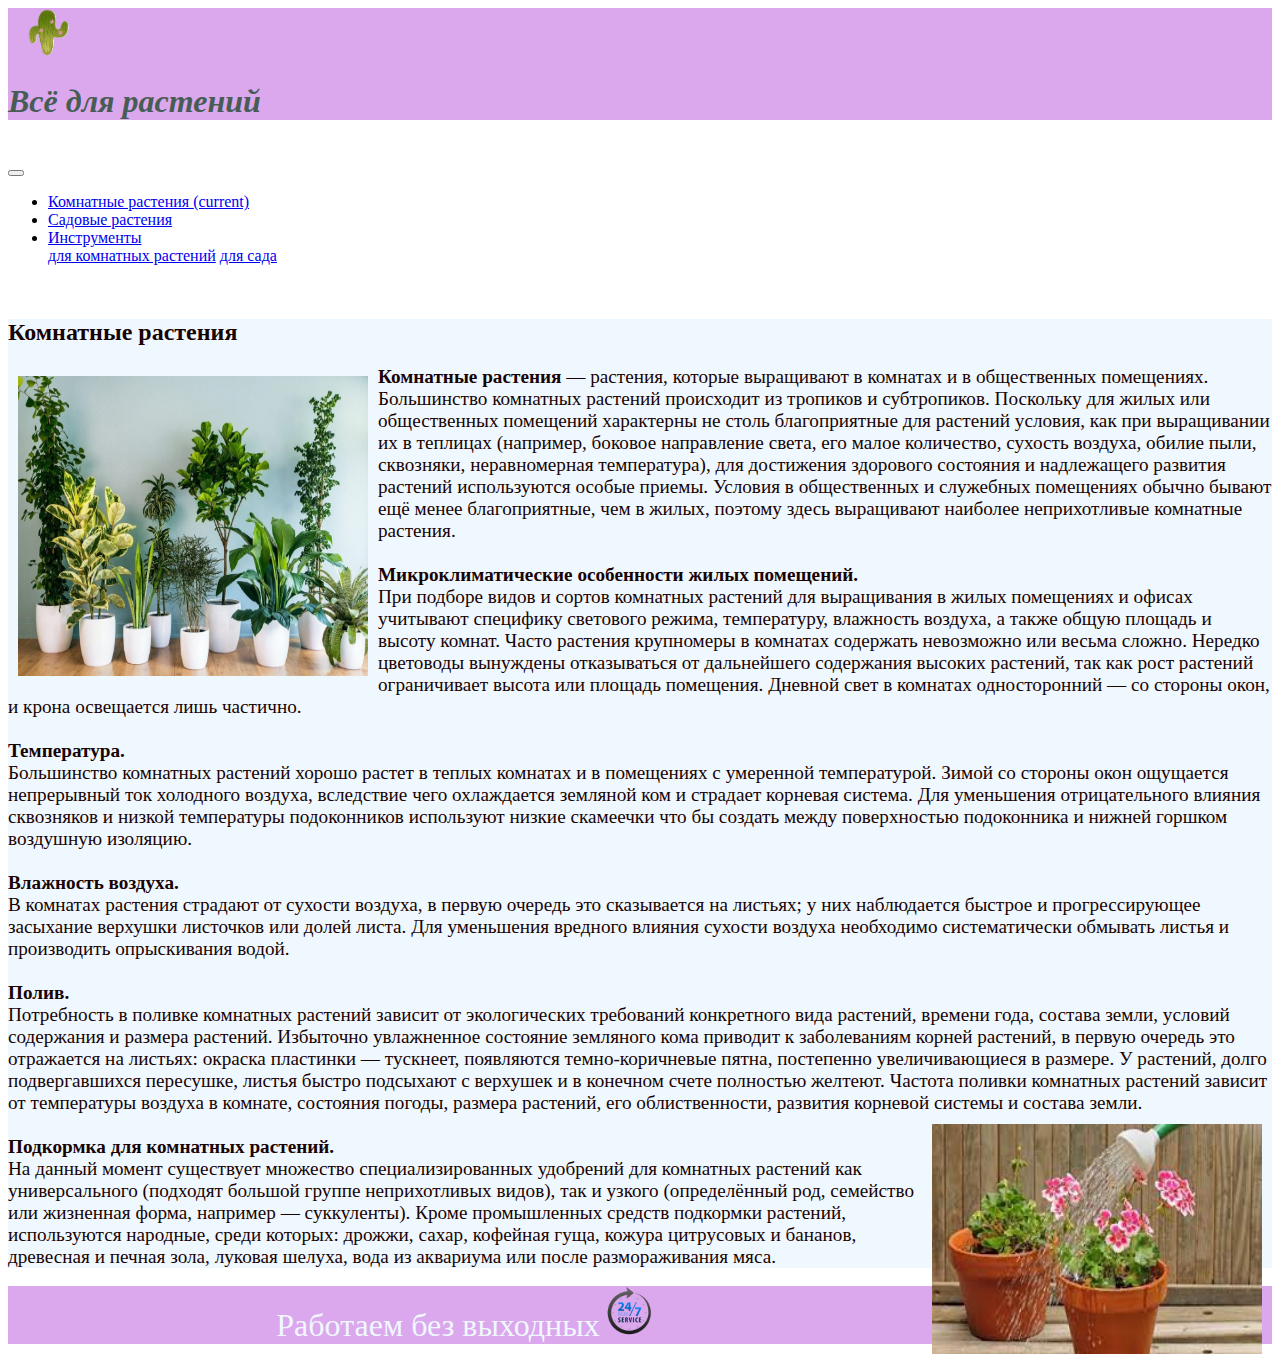
<file: index.html>
<!DOCTYPE html>
<html lang="ru">
  <head>
    <meta charset="UTF-8" />
    <meta http-equiv="X-UA-Compatible" content="IE=edge" />
    <meta name="viewport" content="width=device-width, initial-scale=1.0" />
    <title>Первый тест на Bootstrap</title>
    <!-- <link
      rel="stylesheet"
      href="https://cdn.jsdelivr.net/npm/bootstrap@3.4.1/dist/css/bootstrap.min.css"
      integrity="sha384-HSMxcRTRxnN+Bdg0JdbxYKrThecOKuH5zCYotlSAcp1+c8xmyTe9GYg1l9a69psu"
      crossorigin="anonymous"
    /> -->

    <!-- <link
      rel="stylesheet"
      href="https://maxcdn.bootstrapcdn.com/bootstrap/4.0.0/css/bootstrap.min.css"
      integrity="sha384-Gn5384xqQ1aoWXA+058RXPxPg6fy4IWvTNh0E263XmFcJlSAwiGgFAW/dAiS6JXm"
      crossorigin="anonymous"
    /> -->

    <link
      rel="stylesheet"
      href="https://cdn.jsdelivr.net/npm/bootstrap@4.6.1/dist/css/bootstrap.min.css"
      integrity="sha384-zCbKRCUGaJDkqS1kPbPd7TveP5iyJE0EjAuZQTgFLD2ylzuqKfdKlfG/eSrtxUkn"
      crossorigin="anonymous"
    />

    <link rel="stylesheet" href="./css/style.css" />
  </head>
  <body>
    <div class="container-fluid fon_header">
      <div class="row">
        <div class="class=col-2">
          <img src="./img/kaktus5.png" alt="Кактус" width="90rem" />
        </div>
        <div class="class=col-10">
          <!-- style="font-size: 2rem" -->
          <h1 class="display-4 mt-1 pt-1" style="font-size: 2rem">
            Всё для растений
          </h1>
          <!-- <h1>Всё для растений</h1> -->
        </div>
      </div>
    </div>
    <br />
    <nav class="navbar navbar-expand-lg navbar-light bg-light">
      <a class="navbar-brand" href="#"></a>
      <button
        class="navbar-toggler"
        type="button"
        data-toggle="collapse"
        data-target="#navbarNavDropdown"
        aria-controls="navbarNavDropdown"
        aria-expanded="false"
        aria-label="Toggle navigation"
      >
        <span class="navbar-toggler-icon"></span>
      </button>
      <div class="container collapse navbar-collapse" id="navbarNavDropdown">
        <ul class="navbar-nav">
          <li class="nav-item active">
            <a class="nav-link" href="./index.html"
              >Комнатные растения <span class="sr-only">(current)</span></a
            >
          </li>
          <li class="nav-item">
            <a class="nav-link" href="./sadovie.html">Садовые растения</a>
          </li>
          <li class="nav-item dropdown">
            <a
              class="nav-link dropdown-toggle"
              href="#"
              id="navbarDropdownMenuLink"
              data-toggle="dropdown"
              aria-haspopup="true"
              aria-expanded="false"
            >
              Инструменты
            </a>
            <div class="dropdown-menu" aria-labelledby="navbarDropdownMenuLink">
              <a class="dropdown-item" href="./room_tools.html"
                >для комнатных растений</a
              >
              <a class="dropdown-item" href="./garden_tools.html">для сада</a>
            </div>
          </li>
        </ul>
      </div>
    </nav>
    <br />
    <div class="container-fluid fon">
      <div class="container">
        <div class="row">
          <div class="right-block container nofon">
            <h2>Комнатные растения</h2>
            <img
              src="./img/house-plants-01.jpg"
              class="img-thumbnail right-block"
              alt="Комнатные растения"
              width="350px"
              height="300px"
            />
            <p>
              <b>Комнатные растения</b> — растения, которые выращивают в
              комнатах и в общественных помещениях. Большинство комнатных
              растений происходит из тропиков и субтропиков. Поскольку для жилых
              или общественных помещений характерны не столь благоприятные для
              растений условия, как при выращивании их в теплицах (например,
              боковое направление света, его малое количество, сухость воздуха,
              обилие пыли, сквозняки, неравномерная температура), для достижения
              здорового состояния и надлежащего развития растений используются
              особые приемы. Условия в общественных и служебных помещениях
              обычно бывают ещё менее благоприятные, чем в жилых, поэтому здесь
              выращивают наиболее неприхотливые комнатные растения.
            </p>
            <p>
              <br />
              <b>Микроклиматические особенности жилых помещений.</b><br />
              При подборе видов и сортов комнатных растений для выращивания в
              жилых помещениях и офисах учитывают специфику светового режима,
              температуру, влажность воздуха, а также общую площадь и высоту
              комнат. Часто растения крупномеры в комнатах содержать невозможно
              или весьма сложно. Нередко цветоводы вынуждены отказываться от
              дальнейшего содержания высоких растений, так как рост растений
              ограничивает высота или площадь помещения. Дневной свет в комнатах
              односторонний — со стороны окон, и крона освещается лишь частично.
            </p>
            <p>
              <br />
              <b>Температура.</b><br />
              Большинство комнатных растений хорошо растет в теплых комнатах и в
              помещениях с умеренной температурой. Зимой со стороны окон
              ощущается непрерывный ток холодного воздуха, вследствие чего
              охлаждается земляной ком и страдает корневая система. Для
              уменьшения отрицательного влияния сквозняков и низкой температуры
              подоконников используют низкие скамеечки что бы создать между
              поверхностью подоконника и нижней горшком воздушную изоляцию.
            </p>
            <p>
              <br />
              <b>Влажность воздуха.</b><br />
              В комнатах растения страдают от сухости воздуха, в первую очередь
              это сказывается на листьях; у них наблюдается быстрое и
              прогрессирующее засыхание верхушки листочков или долей листа. Для
              уменьшения вредного влияния сухости воздуха необходимо
              систематически обмывать листья и производить опрыскивания водой.
            </p>
            <p>
              <br />
              <b>Полив.</b><br />
              Потребность в поливке комнатных растений зависит от экологических
              требований конкретного вида растений, времени года, состава земли,
              условий содержания и размера растений. Избыточно увлажненное
              состояние земляного кома приводит к заболеваниям корней растений,
              в первую очередь это отражается на листьях: окраска пластинки —
              тускнеет, появляются темно-коричневые пятна, постепенно
              увеличивающиеся в размере. У растений, долго подвергавшихся
              пересушке, листья быстро подсыхают с верхушек и в конечном счете
              полностью желтеют. Частота поливки комнатных растений зависит от
              температуры воздуха в комнате, состояния погоды, размера растений,
              его облиственности, развития корневой системы и состава земли.
            </p>

            <img
              src="./img/poliv.jpg"
              alt="Полив растений"
              width="330px"
              height="230px"
              class="img-thumbnail"
              style="float: right"
            />
            <p>
              <br />
              <b>Подкормка для комнатных растений.</b><br />
              На данный момент существует множество специализированных удобрений
              для комнатных растений как универсального (подходят большой группе
              неприхотливых видов), так и узкого (определённый род, семейство
              или жизненная форма, например — суккуленты). Кроме промышленных
              средств подкормки растений, используются народные, среди которых:
              дрожжи, сахар, кофейная гуща, кожура цитрусовых и бананов,
              древесная и печная зола, луковая шелуха, вода из аквариума или
              после размораживания мяса.
            </p>
          </div>
        </div>
      </div>
    </div>
    <br />
    <!-- <footer class="footer_fon">ПОДВАЛ</footer> -->
    <div class="container-fluid footer_fon">
      <footer>
        <span class="footer_fon font-italic" style="font-size: 2rem"
          >Работаем без выходных</span
        >
        <img src="./img/png24_7.png" alt="24/7" width="50rem" />
      </footer>
    </div>

    <script
      src="https://cdn.jsdelivr.net/npm/jquery@3.5.1/dist/jquery.slim.min.js"
      integrity="sha384-DfXdz2htPH0lsSSs5nCTpuj/zy4C+OGpamoFVy38MVBnE+IbbVYUew+OrCXaRkfj"
      crossorigin="anonymous"
    ></script>
    <script
      src="https://cdn.jsdelivr.net/npm/bootstrap@4.6.1/dist/js/bootstrap.bundle.min.js"
      integrity="sha384-fQybjgWLrvvRgtW6bFlB7jaZrFsaBXjsOMm/tB9LTS58ONXgqbR9W8oWht/amnpF"
      crossorigin="anonymous"
    ></script>

    <!-- <script
      src="https://code.jquery.com/jquery-3.2.1.slim.min.js"
      integrity="sha384-KJ3o2DKtIkvYIK3UENzmM7KCkRr/rE9/Qpg6aAZGJwFDMVNA/GpGFF93hXpG5KkN"
      crossorigin="anonymous"
    ></script>
    <script
      src="https://cdnjs.cloudflare.com/ajax/libs/popper.js/1.12.9/umd/popper.min.js"
      integrity="sha384-ApNbgh9B+Y1QKtv3Rn7W3mgPxhU9K/ScQsAP7hUibX39j7fakFPskvXusvfa0b4Q"
      crossorigin="anonymous"
    ></script>
    <script
      src="https://maxcdn.bootstrapcdn.com/bootstrap/4.0.0/js/bootstrap.min.js"
      integrity="sha384-JZR6Spejh4U02d8jOt6vLEHfe/JQGiRRSQQxSfFWpi1MquVdAyjUar5+76PVCmYl"
      crossorigin="anonymous"
    ></script> -->

    <!-- Было начало -->
    <!-- <script src="https://ajax.googleapis.com/ajax/libs/jquery/3.1.0/jquery.min.js"></script>
    <script
      src="https://maxcdn.bootstrapcdn.com/bootstrap/3.3.7/js/bootstrap.min.js"
      integrity="sha384-Tc5IQib027qvyjSMfHjOMaLkfuWVxZxUPnCJA7l2mCWNIpG9mGCD8wGNIcPD7Txa"
      crossorigin="anonymous"
    ></script>

    <script
      src="https://cdn.jsdelivr.net/npm/bootstrap@5.2.3/dist/js/bootstrap.bundle.min.js"
      integrity="sha384-kenU1KFdBIe4zVF0s0G1M5b4hcpxyD9F7jL+jjXkk+Q2h455rYXK/7HAuoJl+0I4"
      crossorigin="anonymous"
    ></script> -->
    <!-- Было конец -->
  </body>
</html>
</file>
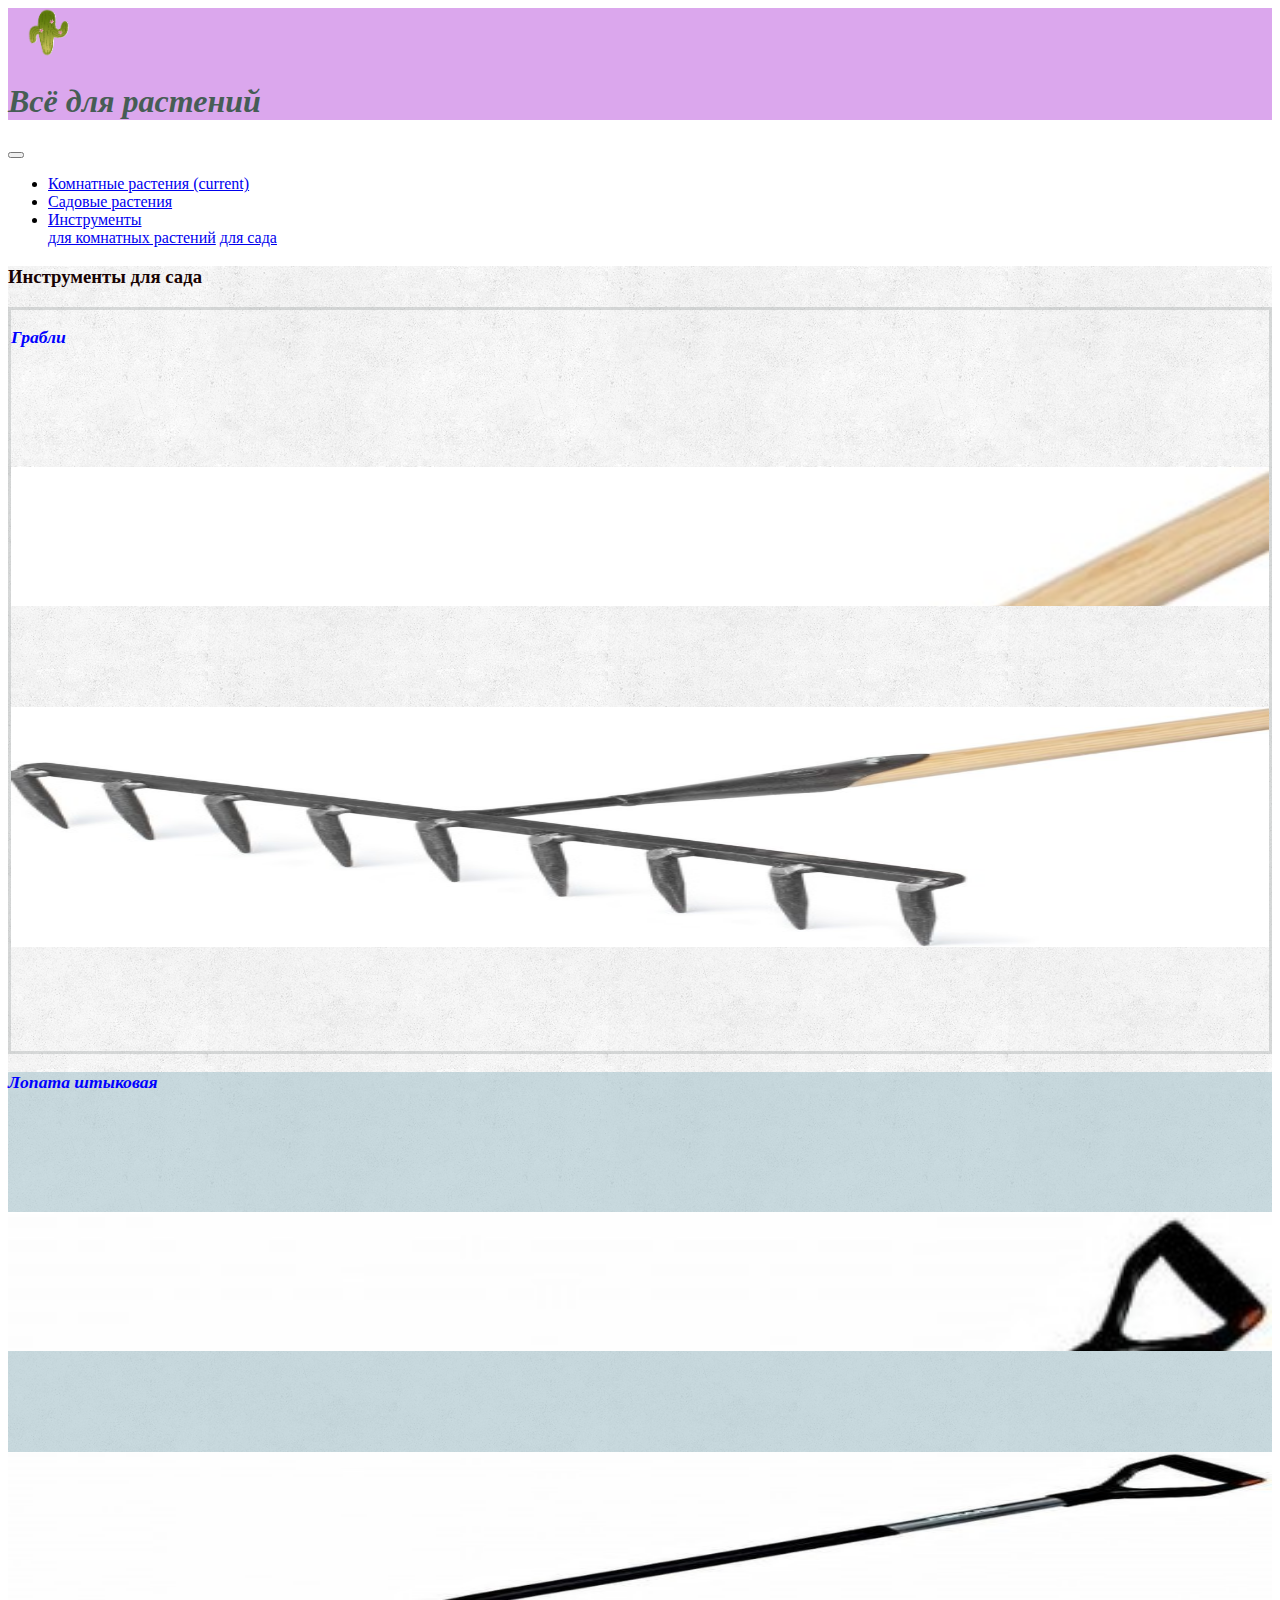
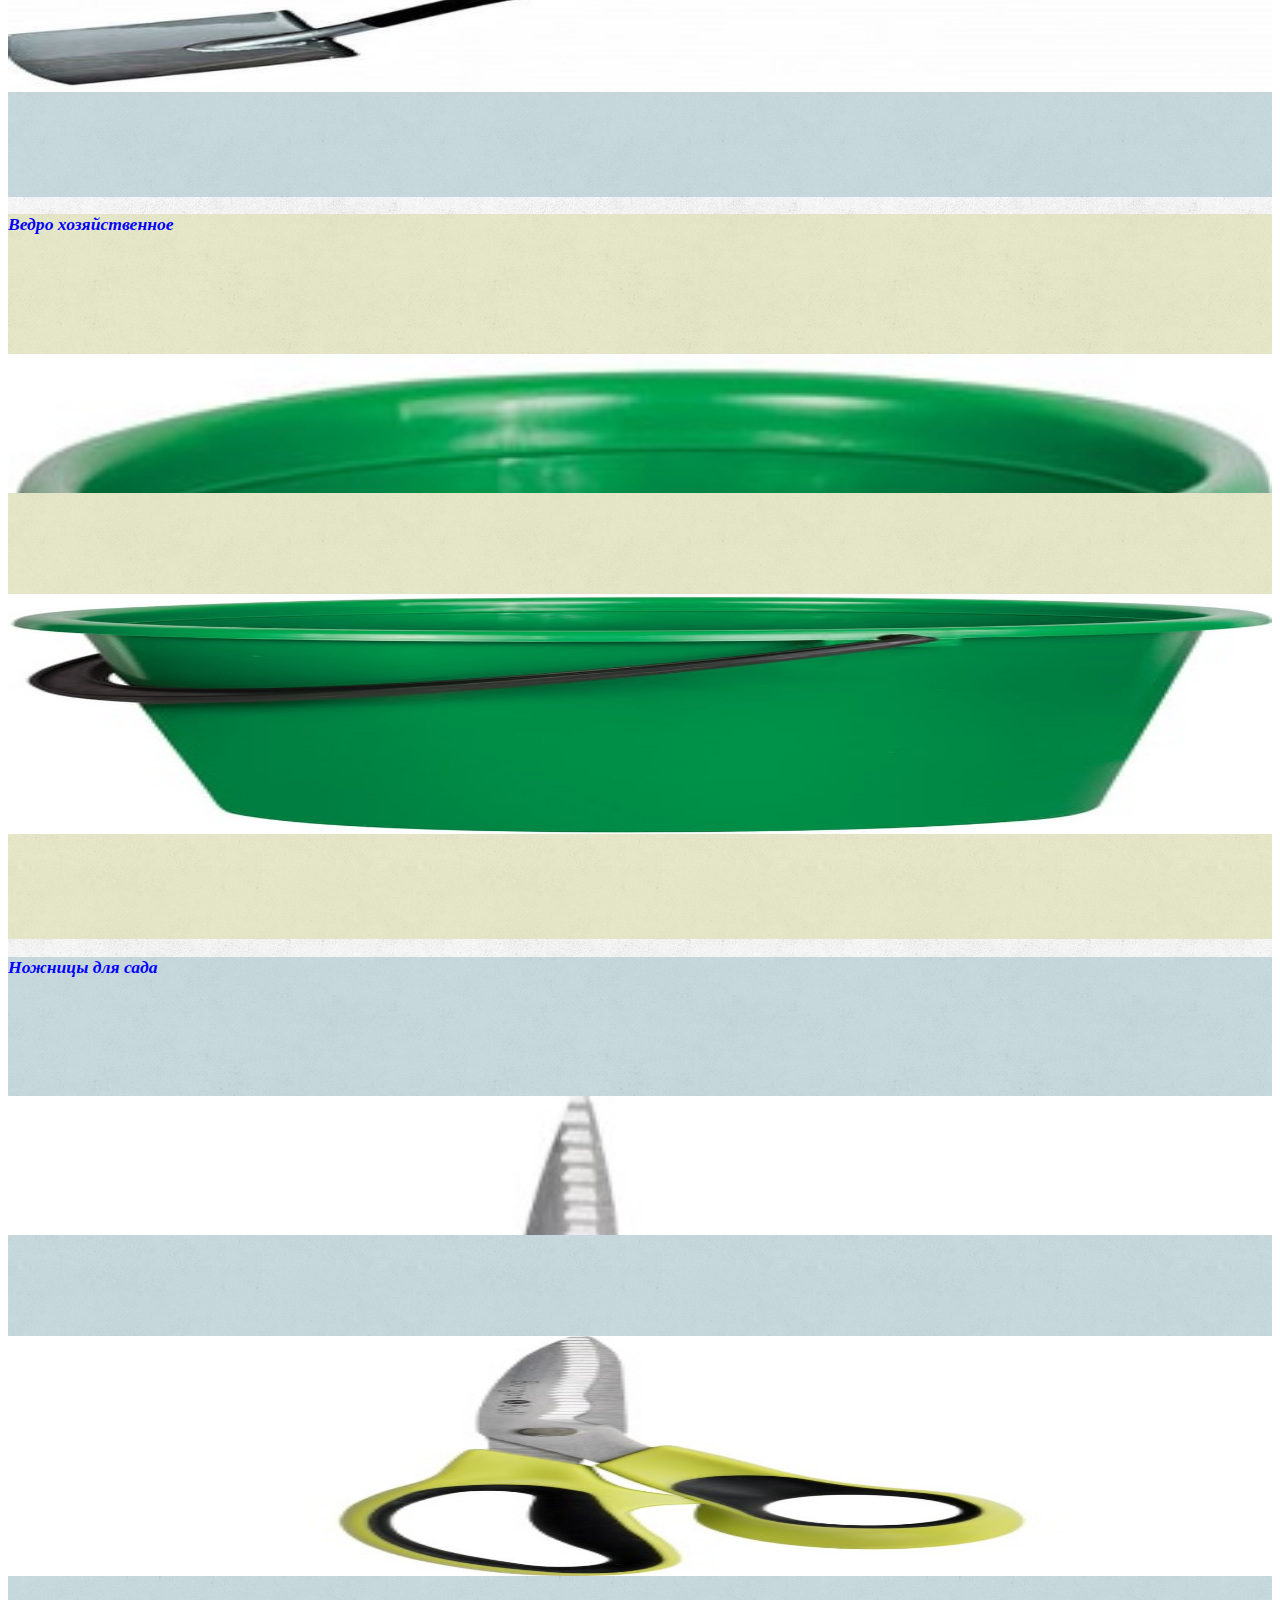
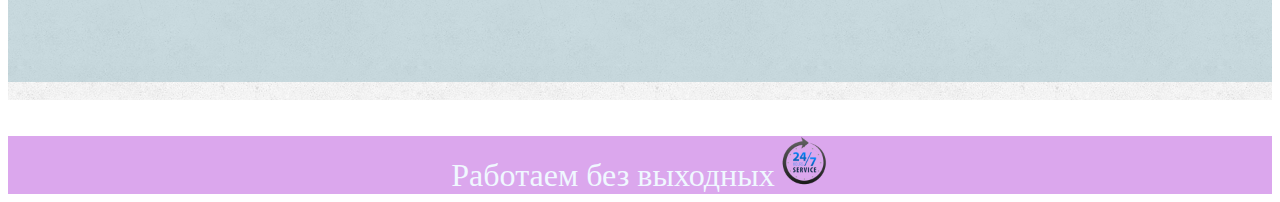
<file: garden_tools.html>
<!DOCTYPE html>
<html lang="ru">
  <head>
    <meta charset="UTF-8" />
    <meta http-equiv="X-UA-Compatible" content="IE=edge" />
    <meta name="viewport" content="width=device-width, initial-scale=1.0" />
    <title>Первый тест на Bootstrap</title>
    <!-- <link
      rel="stylesheet"
      href="https://cdn.jsdelivr.net/npm/bootstrap@3.4.1/dist/css/bootstrap.min.css"
      integrity="sha384-HSMxcRTRxnN+Bdg0JdbxYKrThecOKuH5zCYotlSAcp1+c8xmyTe9GYg1l9a69psu"
      crossorigin="anonymous"
    /> -->
    <link
      rel="stylesheet"
      href="https://cdn.jsdelivr.net/npm/bootstrap@4.6.1/dist/css/bootstrap.min.css"
      integrity="sha384-zCbKRCUGaJDkqS1kPbPd7TveP5iyJE0EjAuZQTgFLD2ylzuqKfdKlfG/eSrtxUkn"
      crossorigin="anonymous"
    />
    <link rel="stylesheet" href="./css/style.css" />
  </head>
  <body>
    <div class="container-fluid fon_header">
      <div class="row">
        <div class="class=col-2">
          <img src="./img/kaktus5.png" alt="Кактус" width="90rem" />
        </div>
        <div class="class=col-10">
          <!-- style="font-size: 2rem" -->
          <h1 class="display-4 mt-1 pt-1" style="font-size: 2rem">
            Всё для растений
          </h1>
          <!-- <h1>Всё для растений</h1> -->
        </div>
      </div>
    </div>
    <!-- <br /> -->
    <nav class="navbar navbar-expand-lg navbar-light bg-light">
      <a class="navbar-brand" href="#"></a>
      <button
        class="navbar-toggler"
        type="button"
        data-toggle="collapse"
        data-target="#navbarNavDropdown"
        aria-controls="navbarNavDropdown"
        aria-expanded="false"
        aria-label="Toggle navigation"
      >
        <span class="navbar-toggler-icon"></span>
      </button>
      <div class="container collapse navbar-collapse" id="navbarNavDropdown">
        <ul class="navbar-nav">
          <li class="nav-item">
            <a class="nav-link" href="./index.html"
              >Комнатные растения <span class="sr-only">(current)</span></a
            >
          </li>
          <li class="nav-item">
            <a class="nav-link" href="./sadovie.html">Садовые растения</a>
          </li>
          <li class="nav-item dropdown active">
            <a
              class="nav-link dropdown-toggle"
              href="#"
              id="navbarDropdownMenuLink"
              data-toggle="dropdown"
              aria-haspopup="true"
              aria-expanded="false"
            >
              Инструменты
            </a>
            <div class="dropdown-menu" aria-labelledby="navbarDropdownMenuLink">
              <a class="dropdown-item" href="./room_tools.html"
                >для комнатных растений</a
              >
              <a class="dropdown-item" href="./garden_tools.html">для сада</a>
            </div>
          </li>
        </ul>
      </div>
    </nav>
    <!-- <br /> -->
    <div class="container-fluid fon">
      <div class="container">
        <h3>Инструменты для сада</h3>
        <div class="row">
          <!-- Инструмент начало -->
          <div class="col-md-4 fon_instrument1">
            <p class="desc">Грабли</p>
            <div class="row">
              <div class="col-md-4 col-sm-4 col-4">
                <div class="prokrutka">
                  <img
                    onclick="SetImg(this.src)"
                    src="./img/Grabli1.jpg"
                    alt="Грабли"
                    class="img_tolls_min"
                  />
                  <img
                    onclick="SetImg(this.src)"
                    src="./img/Grabli2.jpg"
                    alt="Грабли"
                    class="img_tolls_min"
                  />
                  <img
                    onclick="SetImg(this.src)"
                    src="./img/Grabli3.jpg"
                    alt="Грабли"
                    class="img_tolls_min"
                  />
                  <img
                    onclick="SetImg(this.src)"
                    src="./img/Grabli4.jpg"
                    alt="Грабли"
                    class="img_tolls_min"
                  />
                </div>
              </div>
              <div class="col-md-8 col-sm-8 col-8">
                <img
                  id="preview"
                  src="./img/Grabli1.jpg"
                  alt="Грабли"
                  class="img_tolls_max"
                />
              </div>
            </div>
          </div>
          <!-- Инструмент конец -->
          <div class="col-md-4 fon_instrument2">
            <p class="desc">Лопата штыковая</p>
            <div class="row">
              <div class="col-md-4 col-sm-4 col-4">
                <div class="prokrutka">
                  <img
                    onclick="SetImg1(this.src)"
                    src="./img/Lopata1.jpg"
                    alt="Лопата"
                    class="img_tolls_min"
                  />
                  <img
                    onclick="SetImg1(this.src)"
                    src="./img/Lopata2.jpg"
                    alt="Лопата"
                    class="img_tolls_min"
                  />
                  <img
                    onclick="SetImg1(this.src)"
                    src="./img/Lopata3.jpg"
                    alt="Лопата"
                    class="img_tolls_min"
                  />
                  <img
                    onclick="SetImg1(this.src)"
                    src="./img/Lopata4.jpg"
                    alt="Лопата"
                    class="img_tolls_min"
                  />
                  <img
                    onclick="SetImg1(this.src)"
                    src="./img/Lopata5.jpg"
                    alt="Лопата"
                    class="img_tolls_min"
                  />
                </div>
              </div>
              <div class="col-md-8 col-sm-8 col-8">
                <img
                  id="preview1"
                  src="./img/Lopata1.jpg"
                  alt="Лопата"
                  class="img_tolls_max"
                />
              </div>
            </div>
          </div>
          <div class="col-md-4 fon_instrument3">
            <p class="desc">Ведро хозяйственное</p>
            <div class="row">
              <div class="col-md-4 col-sm-4 col-4">
                <div class="prokrutka">
                  <img
                    onclick="SetImg2(this.src)"
                    src="./img/Vedro1.jpg"
                    alt="Ведро хозяйственное"
                    class="img_tolls_min"
                  />
                  <img
                    onclick="SetImg2(this.src)"
                    src="./img/Vedro2.jpg"
                    alt="Ведро хозяйственное"
                    class="img_tolls_min"
                  />
                  <img
                    onclick="SetImg2(this.src)"
                    src="./img/Vedro3.jpg"
                    alt="Ведро хозяйственное"
                    class="img_tolls_min"
                  />
                  <img
                    onclick="SetImg2(this.src)"
                    src="./img/Vedro4.jpg"
                    alt="Ведро хозяйственное"
                    class="img_tolls_min"
                  />
                  <img
                    onclick="SetImg2(this.src)"
                    src="./img/Vedro5.jpg"
                    alt="Ведро хозяйственное"
                    class="img_tolls_min"
                  />
                </div>
              </div>
              <div class="col-md-8 col-sm-8 col-8">
                <img
                  id="preview2"
                  src="./img/Vedro1.jpg"
                  alt="Ведро хозяйственное"
                  class="img_tolls_max"
                />
              </div>
            </div>
          </div>
        </div>
        <!-- ^div row -->
        <div class="row">
          <!-- Инструмент начало -->
          <div class="col-md-4 fon_instrument2">
            <p class="desc">Ножницы для сада</p>
            <div class="row">
              <div class="col-md-4 col-sm-4 col-4">
                <div class="prokrutka">
                  <img
                    onclick="SetImg3(this.src)"
                    src="./img/Scissors1.jpg"
                    alt="Ножницы"
                    class="img_tolls_min"
                  />
                  <img
                    onclick="SetImg3(this.src)"
                    src="./img/Scissors2.jpg"
                    alt="Ножницы"
                    class="img_tolls_min"
                  />
                  <img
                    onclick="SetImg3(this.src)"
                    src="./img/Scissors3.jpg"
                    alt="Ножницы"
                    class="img_tolls_min"
                  />
                  <img
                    onclick="SetImg3(this.src)"
                    src="./img/Scissors4.jpg"
                    alt="Ножницы"
                    class="img_tolls_min"
                  />
                </div>
              </div>
              <div class="col-md-8 col-sm-8 col-8">
                <img
                  id="preview3"
                  src="./img/Scissors1.jpg"
                  alt="Ножницы"
                  class="img_tolls_max"
                />
              </div>
            </div>
          </div>
          <!-- Инструмент конец -->
        </div>
      </div>
      <!-- ^container-->
      <br />
    </div>
    <!--^container-fluid-->
    <br /><br />
    <!-- <footer class="footer_fon">ПОДВАЛ</footer> -->
    <div class="container-fluid footer_fon">
      <footer>
        <span class="footer_fon font-italic" style="font-size: 2rem"
          >Работаем без выходных</span
        >
        <img src="./img/png24_7.png" alt="24/7" width="50rem" />
      </footer>
    </div>

    <script
      src="https://cdn.jsdelivr.net/npm/jquery@3.5.1/dist/jquery.slim.min.js"
      integrity="sha384-DfXdz2htPH0lsSSs5nCTpuj/zy4C+OGpamoFVy38MVBnE+IbbVYUew+OrCXaRkfj"
      crossorigin="anonymous"
    ></script>
    <script
      src="https://cdn.jsdelivr.net/npm/bootstrap@4.6.1/dist/js/bootstrap.bundle.min.js"
      integrity="sha384-fQybjgWLrvvRgtW6bFlB7jaZrFsaBXjsOMm/tB9LTS58ONXgqbR9W8oWht/amnpF"
      crossorigin="anonymous"
    ></script>

    <script>
      function SetImg(selected_url) {
        var item = document.getElementById("preview");
        item.src = selected_url;
      }
      function SetImg1(selected_url) {
        var item = document.getElementById("preview1");
        item.src = selected_url;
      }
      function SetImg2(selected_url) {
        var item = document.getElementById("preview2");
        item.src = selected_url;
      }

      function SetImg3(selected_url) {
        var item = document.getElementById("preview3");
        item.src = selected_url;
      }
    </script>
  </body>
</html>
</file>
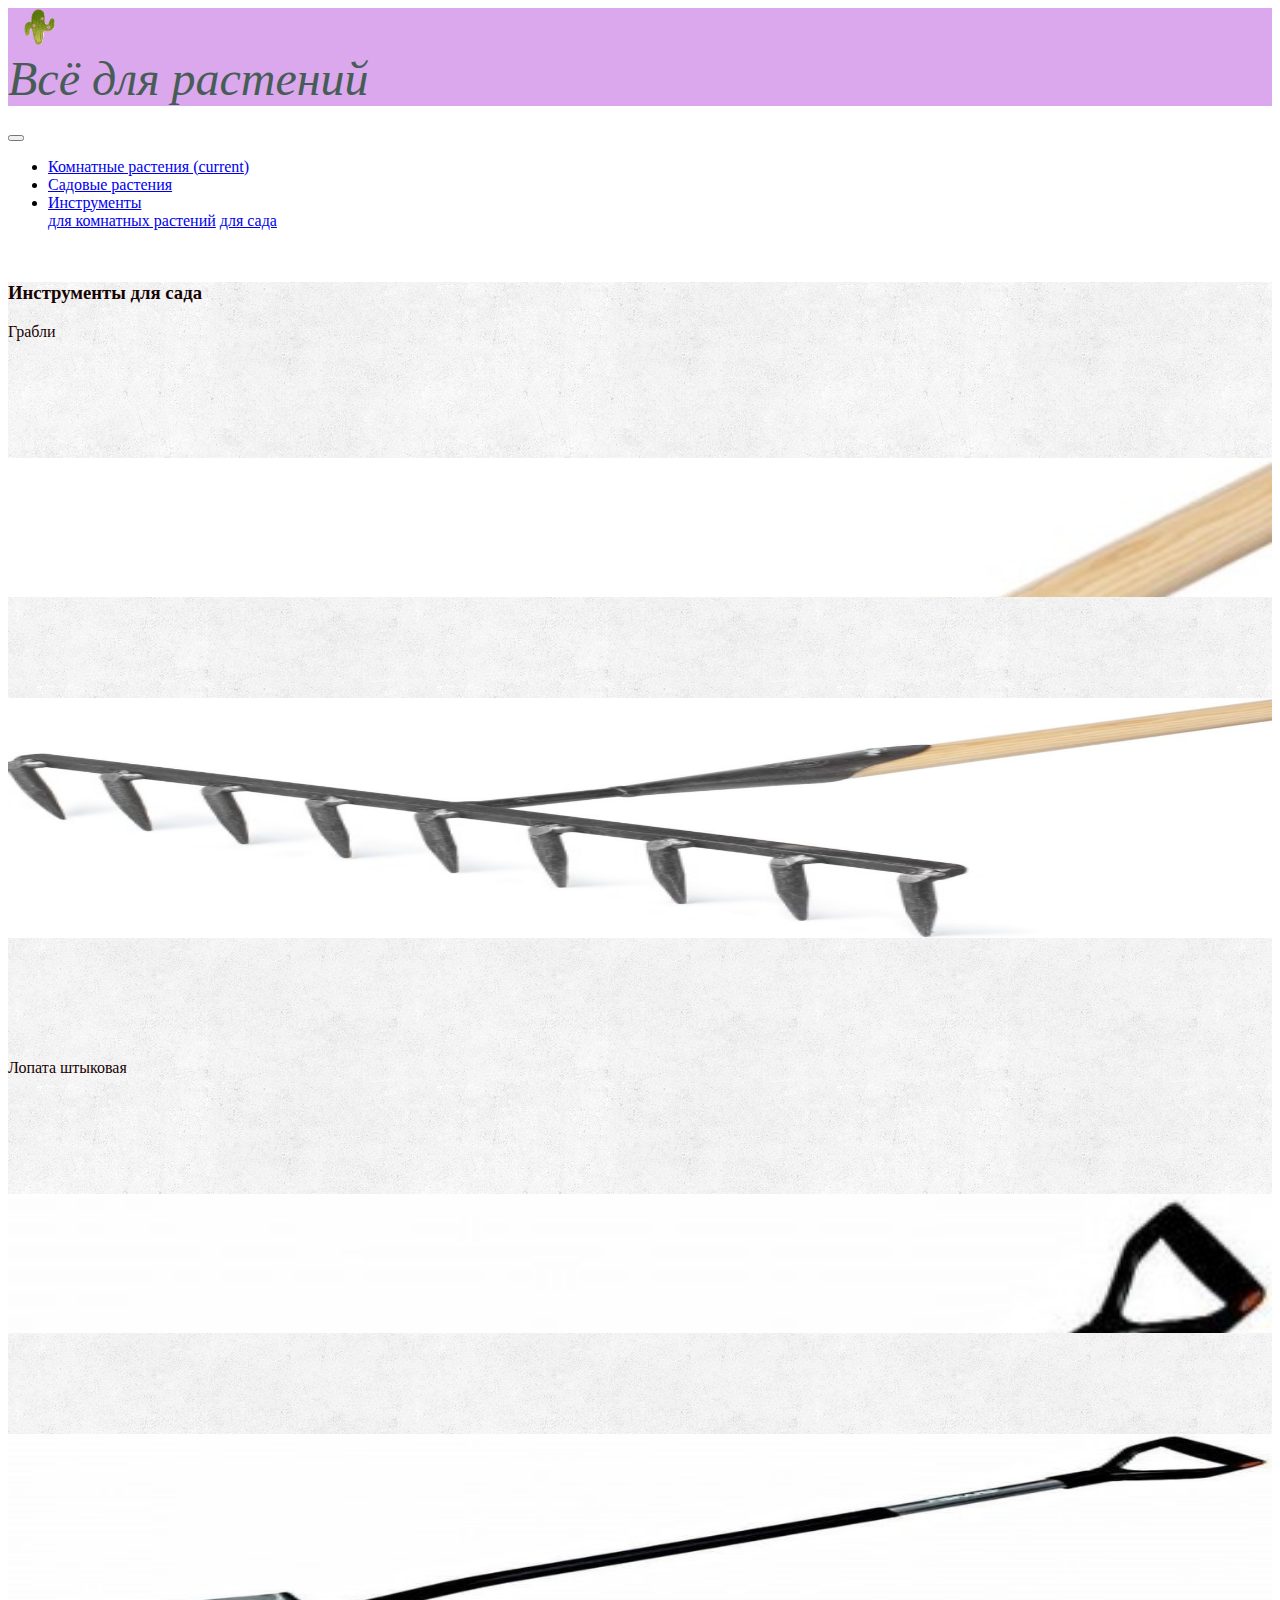
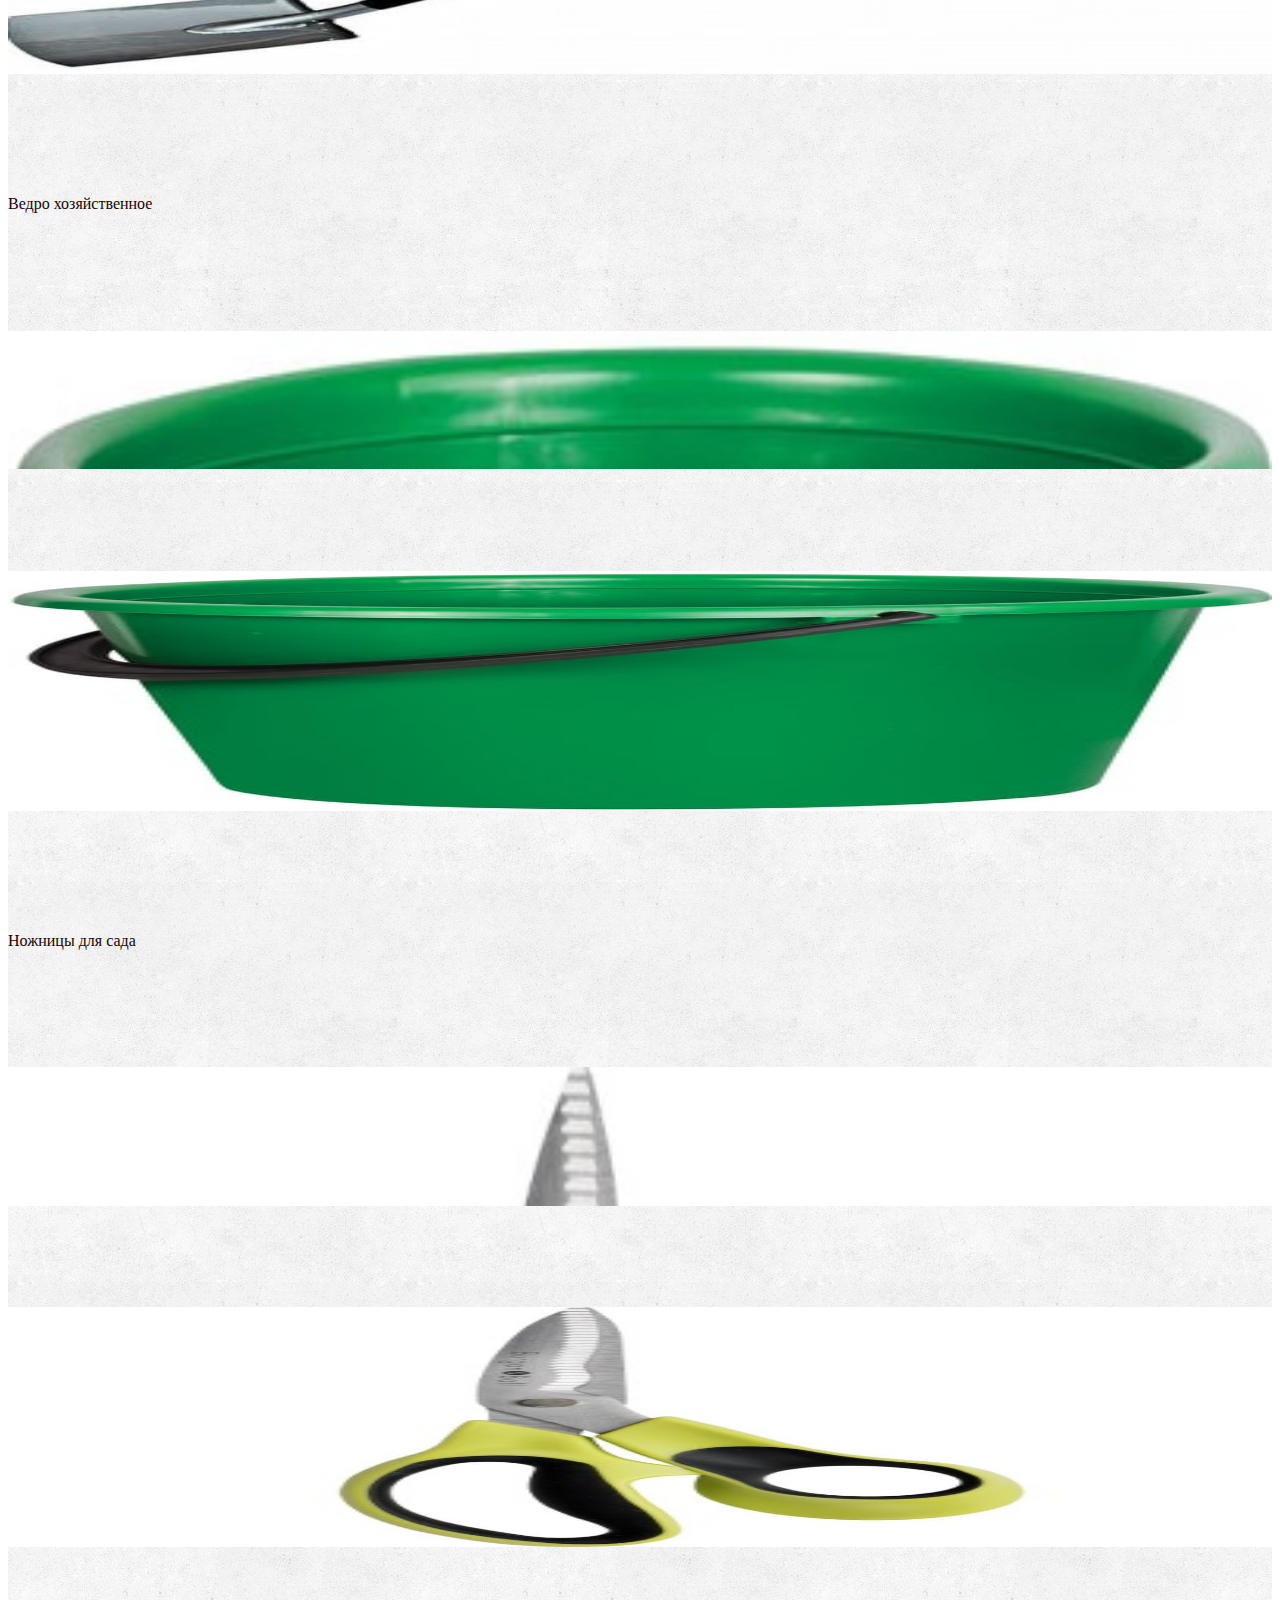
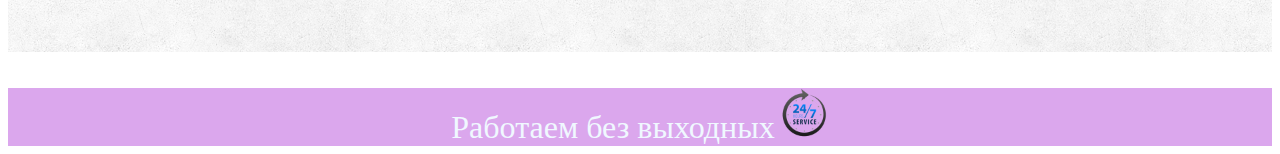
<file: garden_tools_copy.html>
<!DOCTYPE html>
<html lang="ru">
  <head>
    <meta charset="UTF-8" />
    <meta http-equiv="X-UA-Compatible" content="IE=edge" />
    <meta name="viewport" content="width=device-width, initial-scale=1.0" />
    <title>Первый тест на Bootstrap</title>
    <!-- <link
      rel="stylesheet"
      href="https://cdn.jsdelivr.net/npm/bootstrap@3.4.1/dist/css/bootstrap.min.css"
      integrity="sha384-HSMxcRTRxnN+Bdg0JdbxYKrThecOKuH5zCYotlSAcp1+c8xmyTe9GYg1l9a69psu"
      crossorigin="anonymous"
    /> -->
    <link
      rel="stylesheet"
      href="https://cdn.jsdelivr.net/npm/bootstrap@4.6.1/dist/css/bootstrap.min.css"
      integrity="sha384-zCbKRCUGaJDkqS1kPbPd7TveP5iyJE0EjAuZQTgFLD2ylzuqKfdKlfG/eSrtxUkn"
      crossorigin="anonymous"
    />
    <link rel="stylesheet" href="./css/style.css" />
  </head>
  <body>
    <div class="container-fluid fon_header">
      <div class="row">
        <div class="class=col-md-2 col-sm-2 col-xs-2">
          <img src="./img/kaktus5.png" alt="Кактус" width="70rem" />
        </div>
        <div class="class=col-md-9 col-sm-9 col-xs-9">
          <!-- <h1 style="font-size: 4rem">Работаем без выходных</h1> -->
          <span class="font-italic" style="font-size: 3rem"
            >Всё для растений
          </span>
          <!-- <img src="./img/png24_7.png" alt="24/7" width="50rem" /> -->
        </div>
      </div>
    </div>
    <br />
    <nav class="navbar navbar-expand-lg navbar-light bg-light">
      <a class="navbar-brand" href="#"></a>
      <button
        class="navbar-toggler"
        type="button"
        data-toggle="collapse"
        data-target="#navbarNavDropdown"
        aria-controls="navbarNavDropdown"
        aria-expanded="false"
        aria-label="Toggle navigation"
      >
        <span class="navbar-toggler-icon"></span>
      </button>
      <div class="container collapse navbar-collapse" id="navbarNavDropdown">
        <ul class="navbar-nav">
          <li class="nav-item">
            <a class="nav-link" href="./index.html"
              >Комнатные растения <span class="sr-only">(current)</span></a
            >
          </li>
          <li class="nav-item">
            <a class="nav-link" href="./sadovie.html">Садовые растения</a>
          </li>
          <li class="nav-item dropdown active">
            <a
              class="nav-link dropdown-toggle"
              href="#"
              id="navbarDropdownMenuLink"
              data-toggle="dropdown"
              aria-haspopup="true"
              aria-expanded="false"
            >
              Инструменты
            </a>
            <div class="dropdown-menu" aria-labelledby="navbarDropdownMenuLink">
              <a class="dropdown-item" href="./room_tools.html"
                >для комнатных растений</a
              >
              <a class="dropdown-item" href="./garden_tools.html">для сада</a>
            </div>
          </li>
        </ul>
      </div>
    </nav>
    <br />
    <div class="container-fluid fon">
      <!-- <h1 style="font-size: 4rem">Привет Мир!</h1> -->

      <!-- <h1>Привет Мир!</h1> -->
      <div class="container">
        <div class="row">
          <h3>Инструменты для сада</h3>
          <!--  начало -->
          <div class="col-md-4 col-sm1 col-1">
            <p>Грабли</p>
            <div class="row">
              <div class="col-md-4 col-sm-4 col-xs-4">
                <div class="prokrutka">
                  <!-- Колонка левая -->
                  <img
                    onclick="SetImg(this.src)"
                    src="./img/Grabli1.jpg"
                    alt="Грабли"
                    class="img_tolls_min"
                  />
                  <img
                    onclick="SetImg(this.src)"
                    src="./img/Grabli2.jpg"
                    alt="Грабли"
                    class="img_tolls_min"
                  />
                  <img
                    onclick="SetImg(this.src)"
                    src="./img/Grabli3.jpg"
                    alt="Грабли"
                    class="img_tolls_min"
                  />
                  <img
                    onclick="SetImg(this.src)"
                    src="./img/Grabli4.jpg"
                    alt="Грабли"
                    class="img_tolls_min"
                  />
                </div>
              </div>
              <div class="col-md-8 col-sm-8 col-xs-8">
                <!-- Колонка правая -->
                <img
                  id="preview"
                  src="./img/Grabli1.jpg"
                  alt="Грабли"
                  class="img_tolls_max"
                />
              </div>
            </div>
          </div>
          <!-- конец -->
          <!-- начало -->
          <div class="col-md-4">
            <p>Лопата штыковая</p>
            <div class="row">
              <div class="col-md-4">
                <div class="prokrutka">
                  <!-- Колонка левая -->
                  <img
                    onclick="SetImg1(this.src)"
                    src="./img/Lopata1.jpg"
                    alt="Лопата"
                    class="img_tolls_min"
                  />
                  <img
                    onclick="SetImg1(this.src)"
                    src="./img/Lopata2.jpg"
                    alt="Лопата"
                    class="img_tolls_min"
                  />
                  <img
                    onclick="SetImg1(this.src)"
                    src="./img/Lopata3.jpg"
                    alt="Лопата"
                    class="img_tolls_min"
                  />
                  <img
                    onclick="SetImg1(this.src)"
                    src="./img/Lopata4.jpg"
                    alt="Лопата"
                    class="img_tolls_min"
                  />
                  <img
                    onclick="SetImg1(this.src)"
                    src="./img/Lopata5.jpg"
                    alt="Лопата"
                    class="img_tolls_max"
                  />
                </div>
              </div>
              <div class="col-md-8">
                <!-- Колонка правая -->
                <img
                  id="preview1"
                  src="./img/Lopata1.jpg"
                  alt="Лопата"
                  class="img_tolls_max"
                />
              </div>
            </div>
          </div>
          <!-- конец -->
          <!-- начало -->
          <div class="col-md-4">
            <p>Ведро хозяйственное</p>
            <div class="row">
              <div class="col-md-4">
                <div class="prokrutka">
                  <!-- Колонка левая -->
                  <img
                    onclick="SetImg2(this.src)"
                    src="./img/Vedro1.jpg"
                    alt="Ведро"
                    class="img_tolls_min"
                  />
                  <img
                    onclick="SetImg2(this.src)"
                    src="./img/Vedro2.jpg"
                    alt="Ведро"
                    class="img_tolls_min"
                  />
                  <img
                    onclick="SetImg2(this.src)"
                    src="./img/Vedro3.jpg"
                    alt="Ведро"
                    class="img_tolls_min"
                  />
                  <img
                    onclick="SetImg2(this.src)"
                    src="./img/Vedro4.jpg"
                    alt="Ведро"
                    class="img_tolls_min"
                  />
                  <img
                    onclick="SetImg2(this.src)"
                    src="./img/Vedro5.jpg"
                    alt="Ведро"
                    class="img_tolls_min"
                  />
                </div>
              </div>
              <div class="col-md-8">
                <!-- Колонка правая -->
                <img
                  id="preview2"
                  src="./img/Vedro1.jpg"
                  alt="Ведро"
                  class="img_tolls_max"
                />
              </div>
            </div>
          </div>
          <!-- конец -->
        </div>
        <div class="row">
          <!-- начало -->
          <div class="col-md-4">
            <p>Ножницы для сада</p>
            <div class="row">
              <div class="col-md-4">
                <div class="prokrutka">
                  <!-- Колонка левая -->
                  <img
                    onclick="SetImg3(this.src)"
                    src="./img/Scissors1.jpg"
                    alt="Ножницы"
                    class="img_tolls_min"
                  />
                  <img
                    onclick="SetImg3(this.src)"
                    src="./img/Scissors2.jpg"
                    alt="Ножницы"
                    class="img_tolls_min"
                  />
                  <img
                    onclick="SetImg3(this.src)"
                    src="./img/Scissors3.jpg"
                    alt="Ножницы"
                    class="img_tolls_min"
                  />
                  <img
                    onclick="SetImg3(this.src)"
                    src="./img/Scissors4.jpg"
                    alt="Ножницы"
                    class="img_tolls_min"
                  />
                </div>
              </div>
              <div class="col-md-8">
                <!-- Колонка правая -->
                <img
                  id="preview3"
                  src="./img/Scissors1.jpg"
                  alt="Ножницы"
                  class="img_tolls_max"
                />
              </div>
            </div>
          </div>
          <!-- конец -->
        </div>
      </div>
    </div>
    <br /><br />
    <!-- <footer class="footer_fon">ПОДВАЛ</footer> -->
    <div class="container-fluid footer_fon">
      <footer>
        <span class="footer_fon font-italic" style="font-size: 2rem"
          >Работаем без выходных</span
        >
        <img src="./img/png24_7.png" alt="24/7" width="50rem" />
      </footer>
    </div>

    <script
      src="https://cdn.jsdelivr.net/npm/jquery@3.5.1/dist/jquery.slim.min.js"
      integrity="sha384-DfXdz2htPH0lsSSs5nCTpuj/zy4C+OGpamoFVy38MVBnE+IbbVYUew+OrCXaRkfj"
      crossorigin="anonymous"
    ></script>
    <script
      src="https://cdn.jsdelivr.net/npm/bootstrap@4.6.1/dist/js/bootstrap.bundle.min.js"
      integrity="sha384-fQybjgWLrvvRgtW6bFlB7jaZrFsaBXjsOMm/tB9LTS58ONXgqbR9W8oWht/amnpF"
      crossorigin="anonymous"
    ></script>

    <script>
      function SetImg(selected_url) {
        var item = document.getElementById("preview");
        item.src = selected_url;
      }
      function SetImg1(selected_url) {
        var item = document.getElementById("preview1");
        item.src = selected_url;
      }
      function SetImg2(selected_url) {
        var item = document.getElementById("preview2");
        item.src = selected_url;
      }

      function SetImg3(selected_url) {
        var item = document.getElementById("preview3");
        item.src = selected_url;
      }
    </script>
  </body>
</html>
</file>
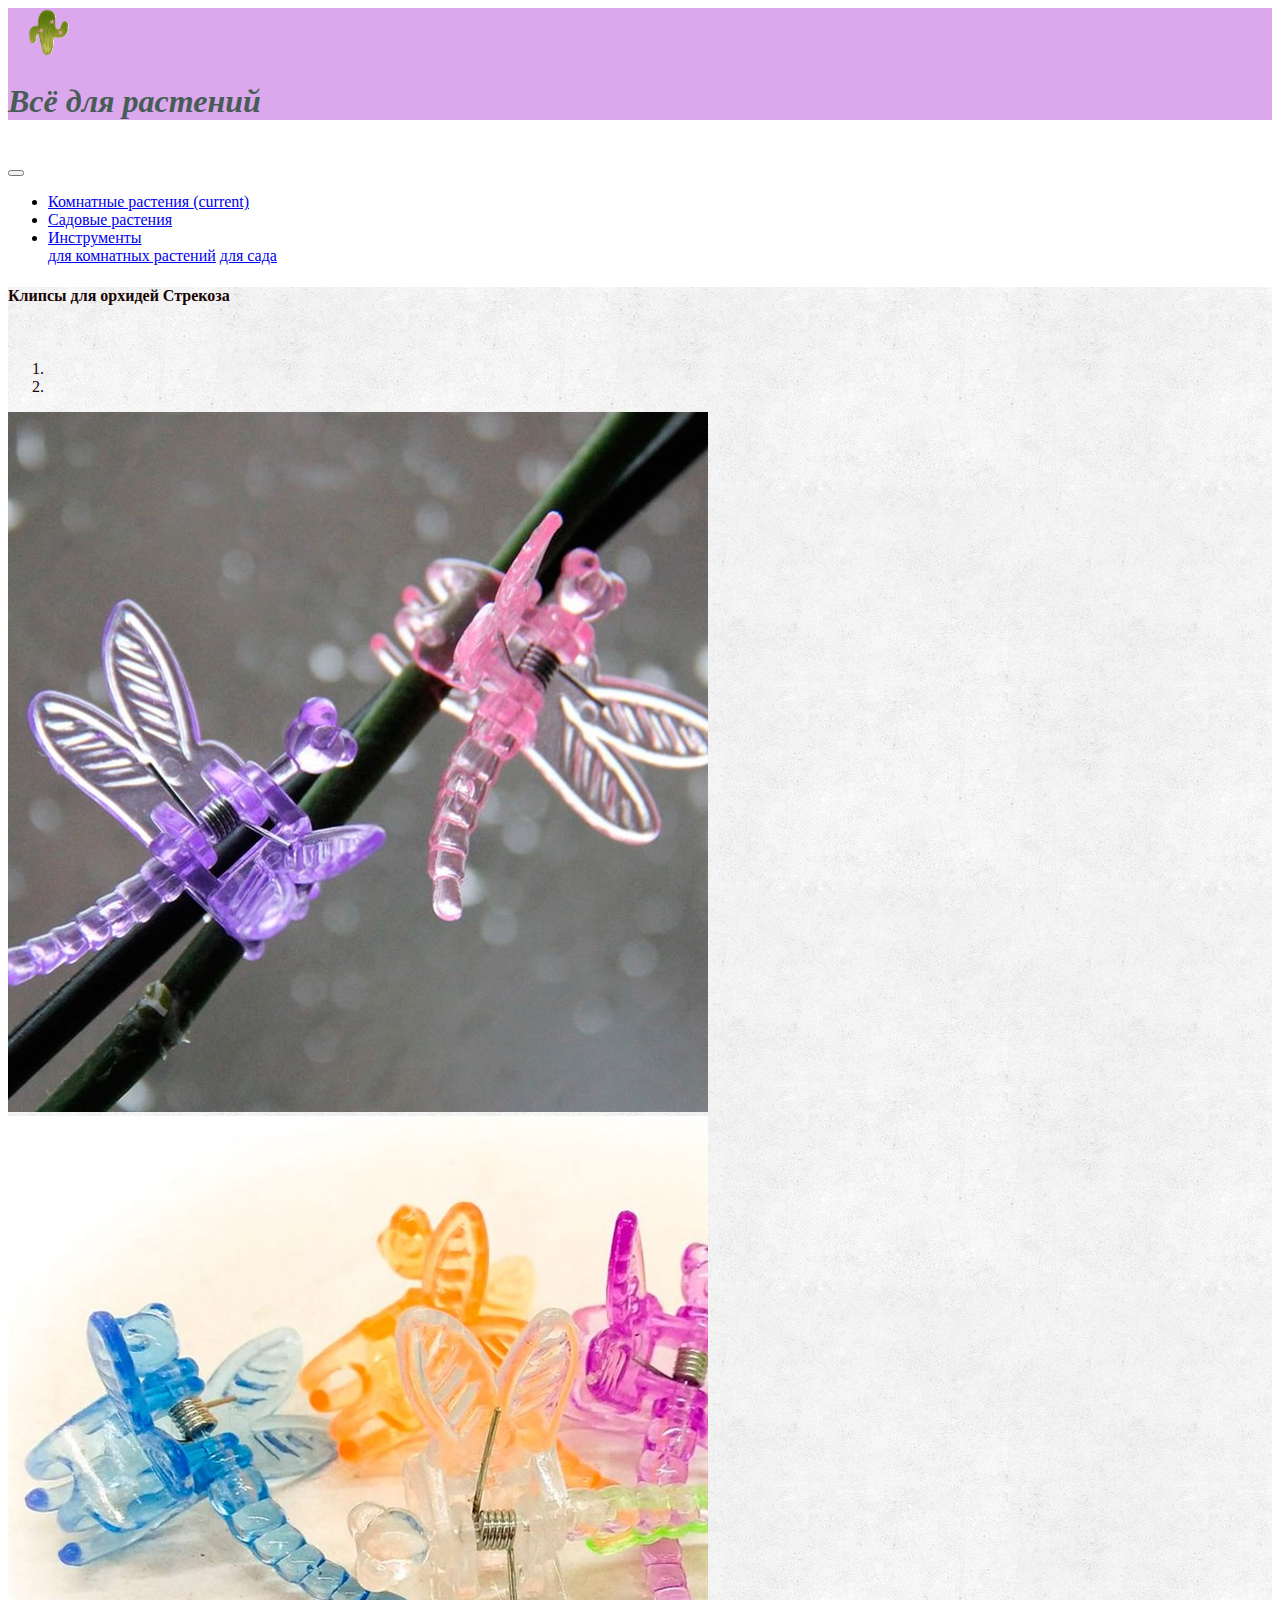
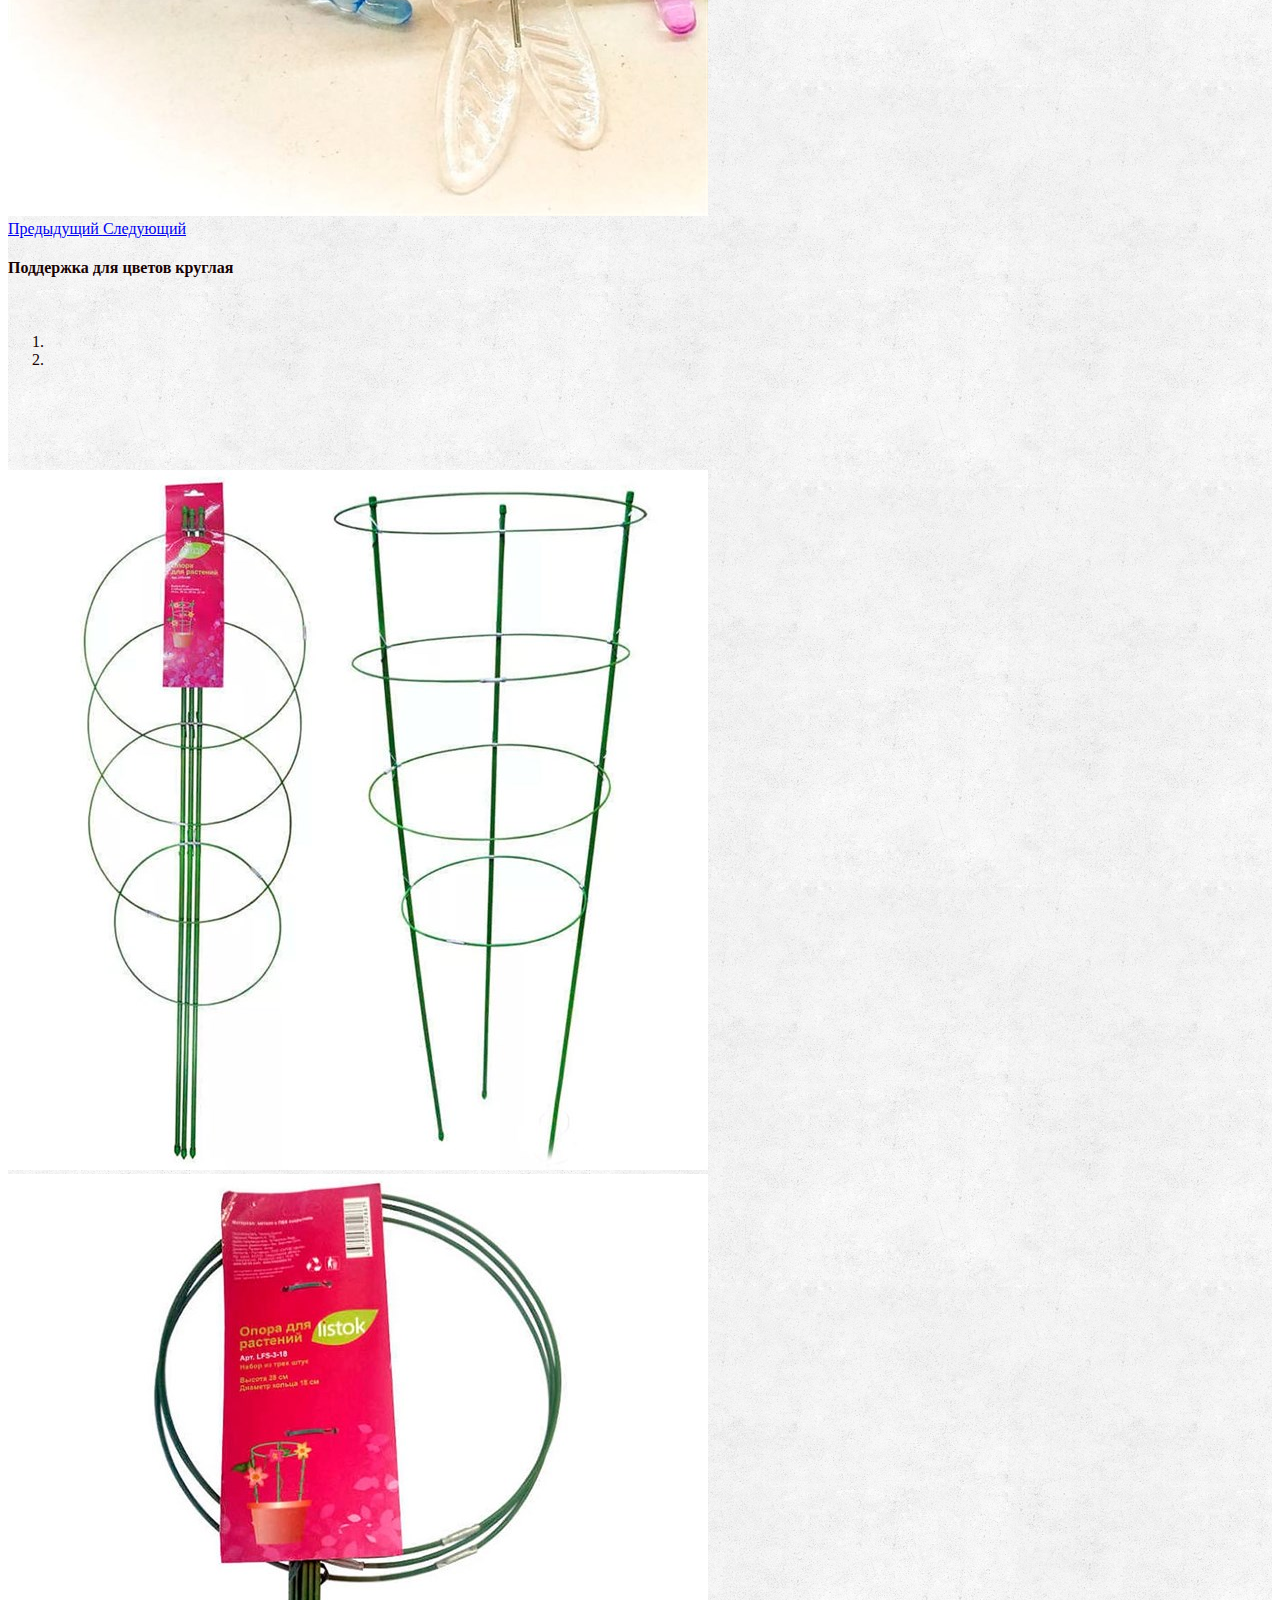
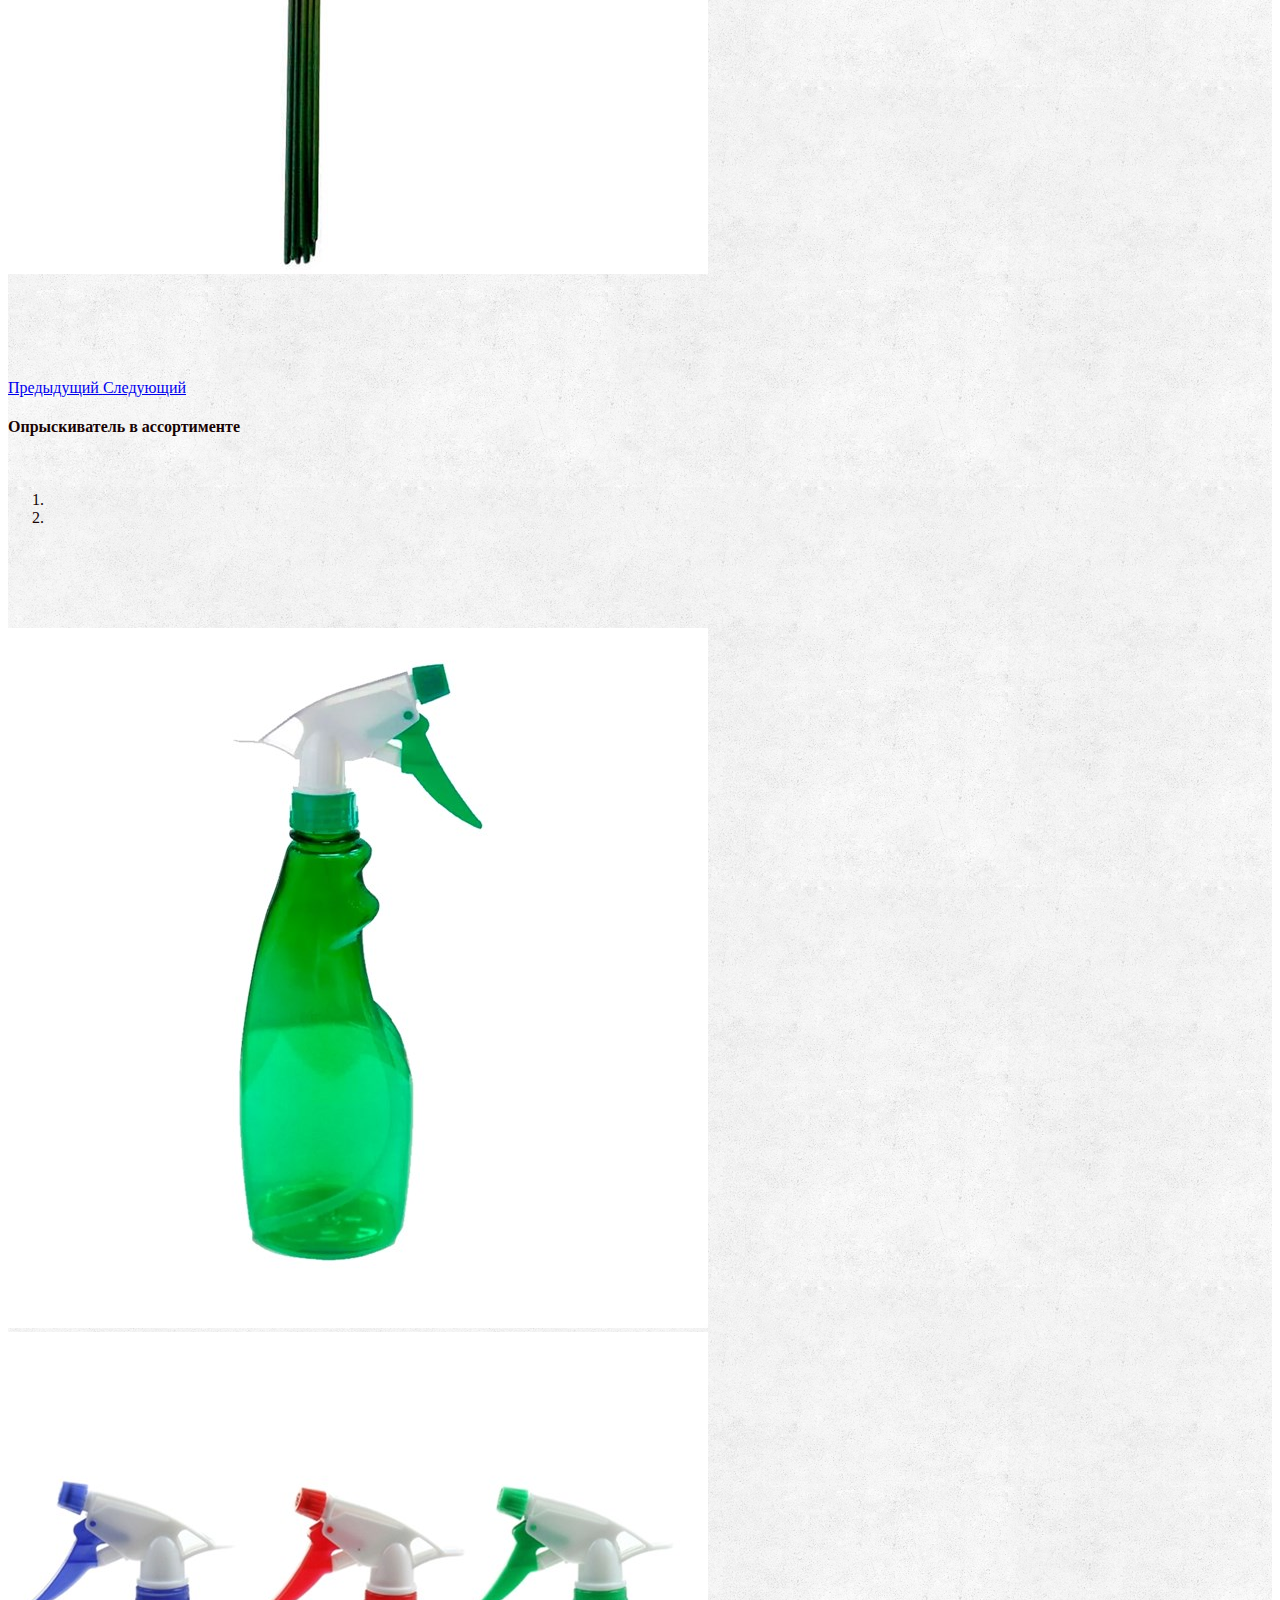
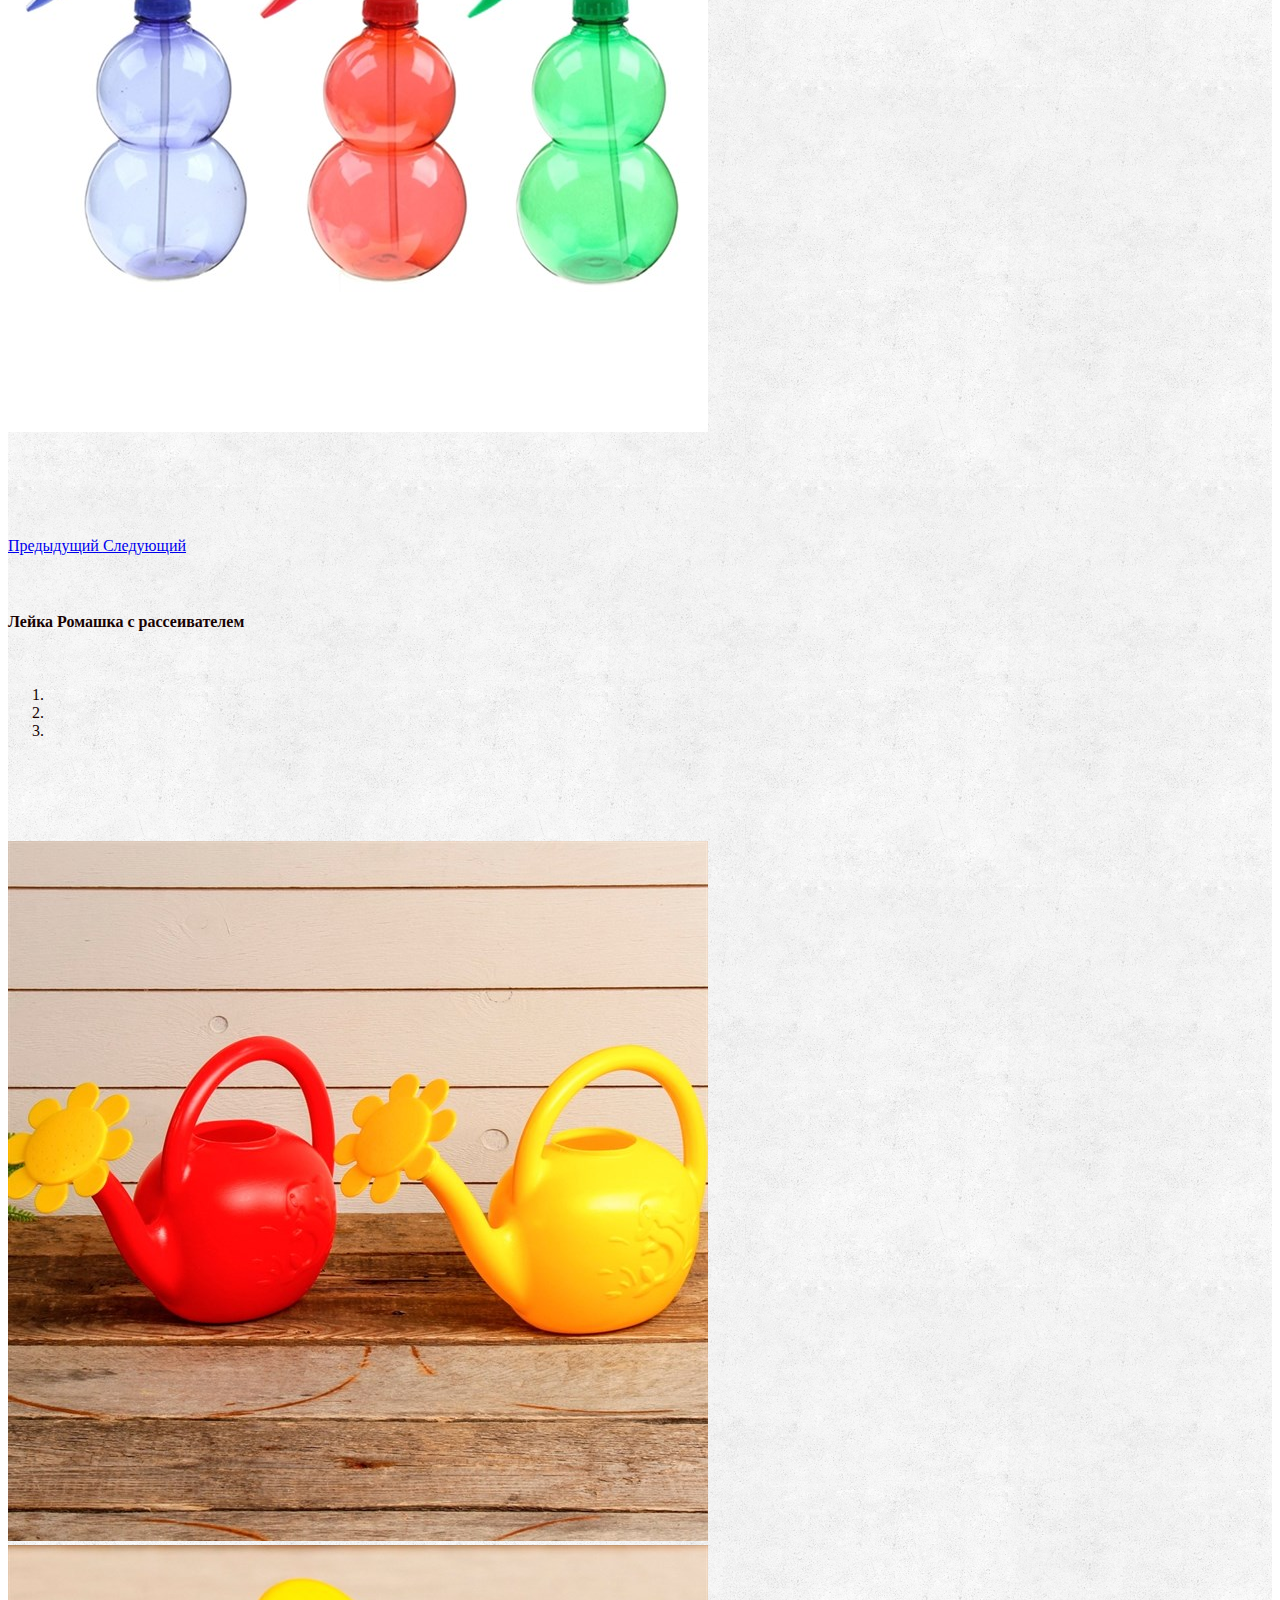
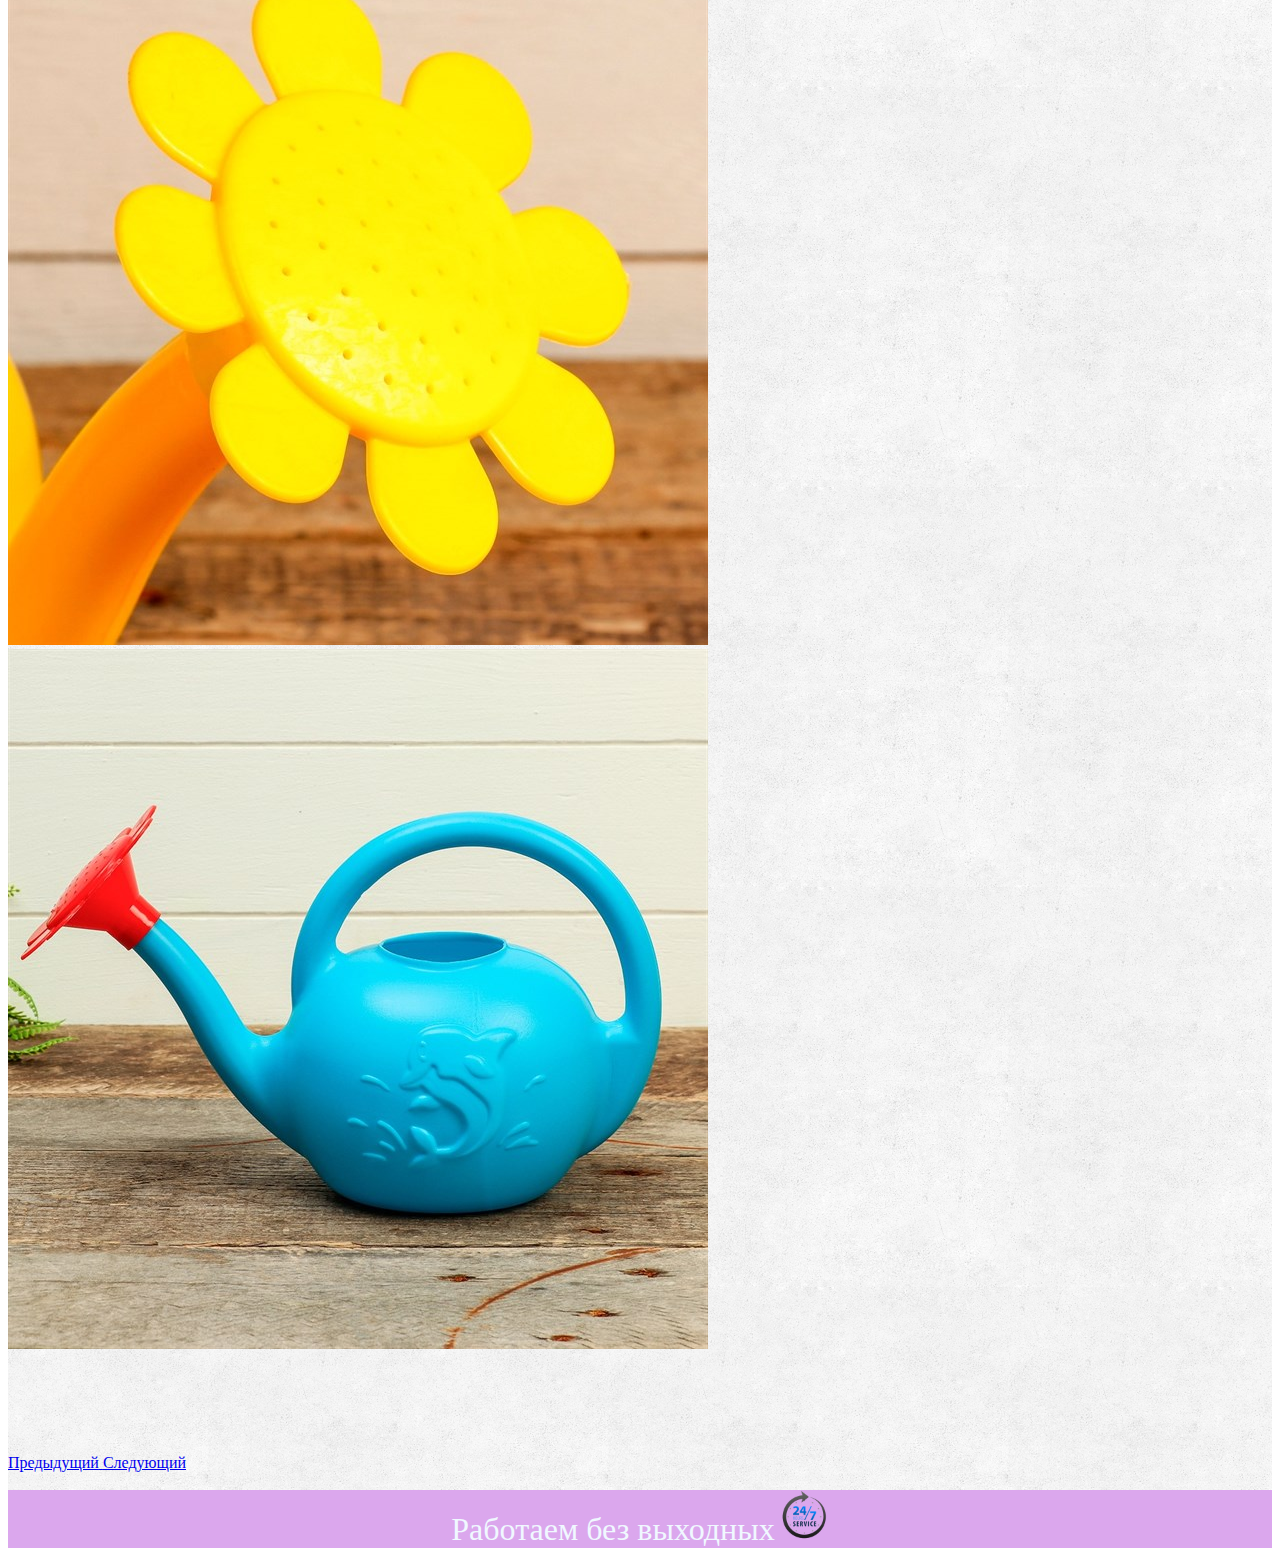
<file: room_tools.html>
<!DOCTYPE html>
<html lang="ru">
  <head>
    <meta charset="UTF-8" />
    <meta http-equiv="X-UA-Compatible" content="IE=edge" />
    <meta name="viewport" content="width=device-width, initial-scale=1.0" />
    <title>Первый тест на Bootstrap</title>
    <!-- <link
      rel="stylesheet"
      href="https://cdn.jsdelivr.net/npm/bootstrap@3.4.1/dist/css/bootstrap.min.css"
      integrity="sha384-HSMxcRTRxnN+Bdg0JdbxYKrThecOKuH5zCYotlSAcp1+c8xmyTe9GYg1l9a69psu"
      crossorigin="anonymous"
    /> -->

    <link
      rel="stylesheet"
      href="https://cdn.jsdelivr.net/npm/bootstrap@4.6.1/dist/css/bootstrap.min.css"
      integrity="sha384-zCbKRCUGaJDkqS1kPbPd7TveP5iyJE0EjAuZQTgFLD2ylzuqKfdKlfG/eSrtxUkn"
      crossorigin="anonymous"
    />
    <link rel="stylesheet" href="./css/style.css" />
  </head>
  <body>
    <div class="container-fluid fon_header">
      <div class="row">
        <div class="class=col-2">
          <img src="./img/kaktus5.png" alt="Кактус" width="90rem" />
        </div>
        <div class="class=col-10">
          <!-- style="font-size: 2rem" -->
          <h1 class="display-4 mt-1 pt-1" style="font-size: 2rem">
            Всё для растений
          </h1>
          <!-- <h1>Всё для растений</h1> -->
        </div>
      </div>
    </div>
    <br />
    <nav class="navbar navbar-expand-lg navbar-light bg-light">
      <a class="navbar-brand" href="#"></a>
      <button
        class="navbar-toggler"
        type="button"
        data-toggle="collapse"
        data-target="#navbarNavDropdown"
        aria-controls="navbarNavDropdown"
        aria-expanded="false"
        aria-label="Toggle navigation"
      >
        <span class="navbar-toggler-icon"></span>
      </button>
      <div class="container collapse navbar-collapse" id="navbarNavDropdown">
        <ul class="navbar-nav">
          <li class="nav-item">
            <a class="nav-link" href="./index.html"
              >Комнатные растения <span class="sr-only">(current)</span></a
            >
          </li>
          <li class="nav-item">
            <a class="nav-link" href="./sadovie.html">Садовые растения</a>
          </li>
          <li class="nav-item dropdown active">
            <a
              class="nav-link dropdown-toggle"
              href="#"
              id="navbarDropdownMenuLink"
              data-toggle="dropdown"
              aria-haspopup="true"
              aria-expanded="false"
            >
              Инструменты
            </a>
            <div class="dropdown-menu" aria-labelledby="navbarDropdownMenuLink">
              <a class="dropdown-item" href="./room_tools.html"
                >для комнатных растений</a
              >
              <a class="dropdown-item" href="./garden_tools.html">для сада</a>
            </div>
          </li>
        </ul>
      </div>
    </nav>

    <div class="container-fluid fon">
      <!-- <h1 style="font-size: 4rem">Привет Мир!</h1> -->

      <!-- <h1>Привет Мир!</h1> -->
      <div class="container">
        <div class="row">
          <div class="col-md-4">
            <h4><strong>Клипсы для орхидей Стрекоза</strong></h4>
            <br />
            <div
              id="carouselExampleIndicators"
              class="carousel slide"
              data-ride="carousel"
              data-interval="false"
            >
              <ol class="carousel-indicators">
                <li
                  data-target="#carouselExampleIndicators"
                  data-slide-to="0"
                  class="active"
                ></li>
                <li
                  data-target="#carouselExampleIndicators"
                  data-slide-to="1"
                ></li>
              </ol>
              <div class="carousel-inner">
                <div class="carousel-item active">
                  <img
                    src="./img/klipsi1.jpg"
                    class="d-block w-100 rounded-circle"
                    alt="..."
                  />
                </div>
                <div class="carousel-item">
                  <img
                    src="./img/klipsi2.jpg"
                    class="d-block w-100 rounded-circle"
                    alt="..."
                  />
                </div>
              </div>
              <a
                class="carousel-control-prev"
                href="#carouselExampleIndicators"
                role="button"
                data-slide="prev"
              >
                <span
                  class="carousel-control-prev-icon"
                  aria-hidden="true"
                ></span>
                <span class="sr-only">Предыдущий</span>
              </a>
              <a
                class="carousel-control-next"
                href="#carouselExampleIndicators"
                role="button"
                data-slide="next"
              >
                <span
                  class="carousel-control-next-icon"
                  aria-hidden="true"
                ></span>
                <span class="sr-only">Следующий</span>
              </a>
            </div>

            <!-- КАРУСЕЛЬ конец -->
          </div>
          <div class="col-md-4">
            <h4><strong>Поддержка для цветов круглая</strong></h4>
            <br />
            <div
              id="carouselExampleIndicators1"
              class="carousel slide"
              data-ride="carousel"
              data-interval="false"
            >
              <ol class="carousel-indicators">
                <li
                  data-target="#carouselExampleIndicators1"
                  data-slide-to="0"
                  class="active"
                ></li>
                <li
                  data-target="#carouselExampleIndicators1"
                  data-slide-to="1"
                ></li>
              </ol>
              <div class="carousel-inner img_tolls_min">
                <div class="carousel-item active">
                  <img
                    src="./img/poddergka1.jpg"
                    class="d-block w-100"
                    alt="..."
                  />
                </div>
                <div class="carousel-item">
                  <img
                    src="./img/poddergka2.jpg"
                    class="d-block w-100"
                    alt="..."
                  />
                </div>
              </div>
              <a
                class="carousel-control-prev"
                href="#carouselExampleIndicators1"
                role="button"
                data-slide="prev"
              >
                <span
                  class="carousel-control-prev-icon"
                  aria-hidden="true"
                ></span>
                <span class="sr-only">Предыдущий</span>
              </a>
              <a
                class="carousel-control-next"
                href="#carouselExampleIndicators1"
                role="button"
                data-slide="next"
              >
                <span
                  class="carousel-control-next-icon"
                  aria-hidden="true"
                ></span>
                <span class="sr-only">Следующий</span>
              </a>
            </div>
            <!-- КАРУСЕЛЬ конец -->
          </div>
          <div class="col-md-4">
            <h4><strong>Опрыскиватель в ассортименте</strong></h4>
            <br />
            <div
              id="carouselExampleIndicators2"
              class="carousel slide"
              data-ride="carousel"
              data-interval="false"
            >
              <ol class="carousel-indicators">
                <li
                  data-target="#carouselExampleIndicators2"
                  data-slide-to="0"
                  class="active"
                ></li>
                <li
                  data-target="#carouselExampleIndicators2"
                  data-slide-to="1"
                ></li>
              </ol>
              <div class="carousel-inner img_tolls_min">
                <div class="carousel-item active">
                  <img
                    src="./img/oprizkivatel.jpg"
                    class="d-block w-100 rounded-circle"
                    alt="..."
                  />
                </div>
                <div class="carousel-item">
                  <img
                    src="./img/oprizkivatel2.jpg"
                    class="d-block w-100 rounded-circle"
                    alt="..."
                  />
                </div>
              </div>
              <a
                class="carousel-control-prev"
                href="#carouselExampleIndicators2"
                role="button"
                data-slide="prev"
              >
                <span
                  class="carousel-control-prev-icon"
                  aria-hidden="true"
                ></span>
                <span class="sr-only">Предыдущий</span>
              </a>
              <a
                class="carousel-control-next"
                href="#carouselExampleIndicators2"
                role="button"
                data-slide="next"
              >
                <span
                  class="carousel-control-next-icon"
                  aria-hidden="true"
                ></span>
                <span class="sr-only">Следующий</span>
              </a>
            </div>
            <!-- КАРУСЕЛЬ конец -->
          </div>
        </div>

        <br /><br />
        <div class="row">
          <div class="col-md-4">
            <h4><strong>Лейка Ромашка с рассеивателем</strong></h4>
            <br />
            <div
              id="carouselExampleIndicators3"
              class="carousel slide"
              data-ride="carousel"
              data-interval="false"
            >
              <ol class="carousel-indicators">
                <li
                  data-target="#carouselExampleIndicators3"
                  data-slide-to="0"
                  class="active"
                ></li>
                <li
                  data-target="#carouselExampleIndicators3"
                  data-slide-to="1"
                ></li>
                <li
                  data-target="#carouselExampleIndicators3"
                  data-slide-to="2"
                ></li>
              </ol>
              <div class="carousel-inner img_tolls_min">
                <div class="carousel-item active">
                  <img
                    src="./img/leyka1.jpg"
                    class="d-block w-100 rounded-circle"
                    alt="..."
                  />
                </div>
                <div class="carousel-item">
                  <img
                    src="./img/leyka2.jpg"
                    class="d-block w-100 rounded-circle"
                    alt="..."
                  />
                </div>
                <div class="carousel-item">
                  <img
                    src="./img/leyka3.jpg"
                    class="d-block w-100 rounded-circle"
                    alt="..."
                  />
                </div>
              </div>
              <a
                class="carousel-control-prev"
                href="#carouselExampleIndicators3"
                role="button"
                data-slide="prev"
              >
                <span
                  class="carousel-control-prev-icon"
                  aria-hidden="true"
                ></span>
                <span class="sr-only">Предыдущий</span>
              </a>
              <a
                class="carousel-control-next"
                href="#carouselExampleIndicators3"
                role="button"
                data-slide="next"
              >
                <span
                  class="carousel-control-next-icon"
                  aria-hidden="true"
                ></span>
                <span class="sr-only">Следующий</span>
              </a>
            </div>
            <!-- КАРУСЕЛЬ конец -->
          </div>
        </div>
        <br />
      </div>
    </div>
    <!-- <footer class="footer_fon">ПОДВАЛ</footer> -->
    <!-- <span class="font-italic" style="font-size: 3rem">Всё для растений</span> -->
    <div class="container-fluid footer_fon">
      <footer>
        <span class="footer_fon font-italic" style="font-size: 2rem"
          >Работаем без выходных</span
        >
        <img src="./img/png24_7.png" alt="24/7" width="50rem" />
      </footer>
    </div>

    <script
      src="https://cdn.jsdelivr.net/npm/jquery@3.5.1/dist/jquery.slim.min.js"
      integrity="sha384-DfXdz2htPH0lsSSs5nCTpuj/zy4C+OGpamoFVy38MVBnE+IbbVYUew+OrCXaRkfj"
      crossorigin="anonymous"
    ></script>
    <script
      src="https://cdn.jsdelivr.net/npm/bootstrap@4.6.1/dist/js/bootstrap.bundle.min.js"
      integrity="sha384-fQybjgWLrvvRgtW6bFlB7jaZrFsaBXjsOMm/tB9LTS58ONXgqbR9W8oWht/amnpF"
      crossorigin="anonymous"
    ></script>

    <!-- <script src="https://ajax.googleapis.com/ajax/libs/jquery/3.1.0/jquery.min.js"></script>
    <script
      src="https://maxcdn.bootstrapcdn.com/bootstrap/3.3.7/js/bootstrap.min.js"
      integrity="sha384-Tc5IQib027qvyjSMfHjOMaLkfuWVxZxUPnCJA7l2mCWNIpG9mGCD8wGNIcPD7Txa"
      crossorigin="anonymous"
    ></script>

    <script
      src="https://cdn.jsdelivr.net/npm/bootstrap@5.2.3/dist/js/bootstrap.bundle.min.js"
      integrity="sha384-kenU1KFdBIe4zVF0s0G1M5b4hcpxyD9F7jL+jjXkk+Q2h455rYXK/7HAuoJl+0I4"
      crossorigin="anonymous"
    ></script> -->

    <!-- Скрипт, привязывающий событие click, открывающее модальное окно, к элементам, имеющим класс .btn -->
    <!-- <script>
      $(document).ready(function () {
        //при нажатию на любую кнопку, имеющую класс .btn
        $(".btn").click(function () {
          //открыть модальное окно с id="myModal"
          $("#myModal").modal("show");
        });
      });
    </script> -->

    <!-- <script>
      $(".carousel").carousel({
        interval: 6000,
      });
    </script> -->
  </body>
</html>
</file>
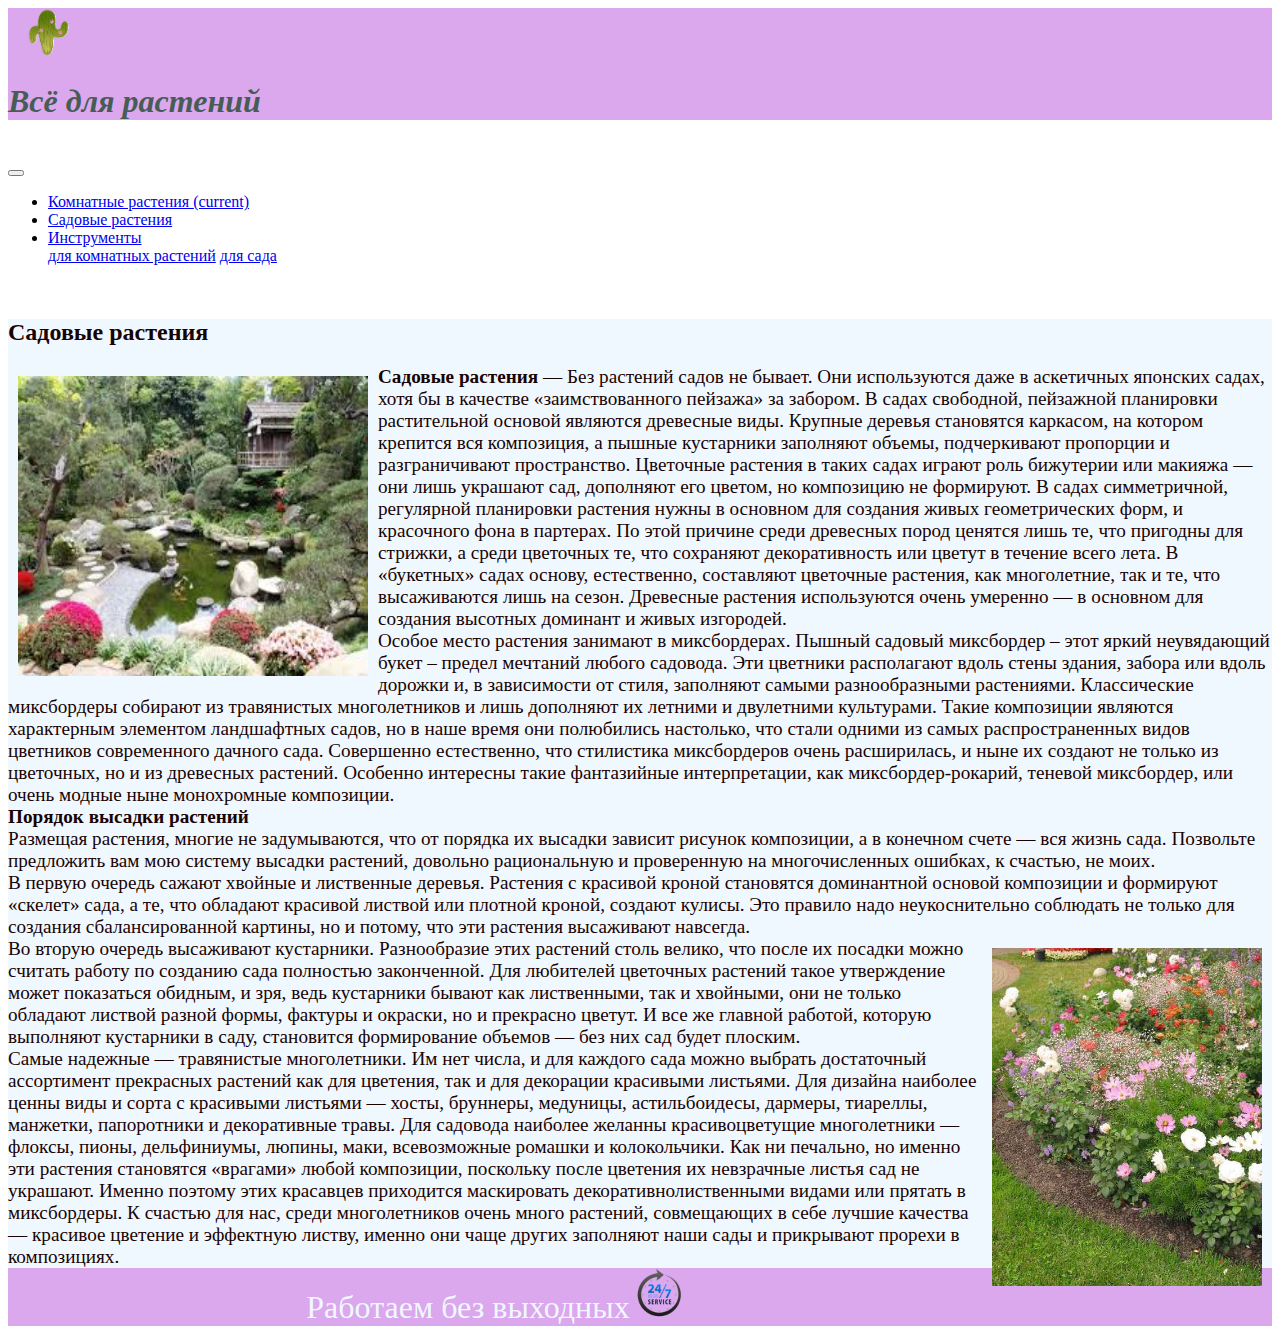
<file: sadovie.html>
<!DOCTYPE html>
<html lang="ru">
  <head>
    <meta charset="UTF-8" />
    <meta http-equiv="X-UA-Compatible" content="IE=edge" />
    <meta name="viewport" content="width=device-width, initial-scale=1.0" />
    <title>Первый тест на Bootstrap</title>

    <link
      rel="stylesheet"
      href="https://cdn.jsdelivr.net/npm/bootstrap@4.6.1/dist/css/bootstrap.min.css"
      integrity="sha384-zCbKRCUGaJDkqS1kPbPd7TveP5iyJE0EjAuZQTgFLD2ylzuqKfdKlfG/eSrtxUkn"
      crossorigin="anonymous"
    />

    <link rel="stylesheet" href="./css/style.css" />
  </head>
  <body>
    <div class="container-fluid fon_header">
      <div class="row">
        <div class="class=col-2">
          <img src="./img/kaktus5.png" alt="Кактус" width="90rem" />
        </div>
        <div class="class=col-10">
          <!-- style="font-size: 2rem" -->
          <h1 class="display-4 mt-1 pt-1" style="font-size: 2rem">
            Всё для растений
          </h1>
          <!-- <h1>Всё для растений</h1> -->
        </div>
      </div>
    </div>
    <br />
    <nav class="navbar navbar-expand-lg navbar-light bg-light">
      <a class="navbar-brand" href="#"></a>
      <button
        class="navbar-toggler"
        type="button"
        data-toggle="collapse"
        data-target="#navbarNavDropdown"
        aria-controls="navbarNavDropdown"
        aria-expanded="false"
        aria-label="Toggle navigation"
      >
        <span class="navbar-toggler-icon"></span>
      </button>
      <div class="container collapse navbar-collapse" id="navbarNavDropdown">
        <ul class="navbar-nav">
          <li class="nav-item active">
            <a class="nav-link" href="./index.html"
              >Комнатные растения <span class="sr-only">(current)</span></a
            >
          </li>
          <li class="nav-item">
            <a class="nav-link" href="./sadovie.html">Садовые растения</a>
          </li>
          <li class="nav-item dropdown">
            <a
              class="nav-link dropdown-toggle"
              href="#"
              id="navbarDropdownMenuLink"
              data-toggle="dropdown"
              aria-haspopup="true"
              aria-expanded="false"
            >
              Инструменты
            </a>
            <div class="dropdown-menu" aria-labelledby="navbarDropdownMenuLink">
              <a class="dropdown-item" href="./room_tools.html"
                >для комнатных растений</a
              >
              <a class="dropdown-item" href="./garden_tools.html">для сада</a>
            </div>
          </li>
        </ul>
      </div>
    </nav>
    <br />
    <div class="container-fluid fon">
      <!-- <h1 style="font-size: 4rem">Привет Мир!</h1> -->

      <!-- <h1>Привет Мир!</h1> -->
      <div class="container">
        <div class="row">
          <!-- <div class="col-md-1">
        </div> -->
          <!-- <div class="col-md-9 right-block"> -->
          <div class="right-block container nofon">
            <h2>Садовые растения</h2>
            <img
              src="./img/japan_flow.jpg"
              class="img-thumbnail right-block"
              alt="Комнатные растения"
              width="350px"
              height="300px"
            />
            <p>
              <b>Садовые растения</b> — Без растений садов не бывает. Они
              используются даже в аскетичных японских садах, хотя бы в качестве
              «заимствованного пейзажа» за забором. В садах свободной, пейзажной
              планировки растительной основой являются древесные виды. Крупные
              деревья становятся каркасом, на котором крепится вся композиция, а
              пышные кустарники заполняют объемы, подчеркивают пропорции и
              разграничивают пространство. Цветочные растения в таких садах
              играют роль бижутерии или макияжа — они лишь украшают сад,
              дополняют его цветом, но композицию не формируют. В садах
              симметричной, регулярной планировки растения нужны в основном для
              создания живых геометрических форм, и красочного фона в партерах.
              По этой причине среди древесных пород ценятся лишь те, что
              пригодны для стрижки, а среди цветочных те, что сохраняют
              декоративность или цветут в течение всего лета. В «букетных» садах
              основу, естественно, составляют цветочные растения, как
              многолетние, так и те, что высаживаются лишь на сезон. Древесные
              растения используются очень умеренно — в основном для создания
              высотных доминант и живых изгородей.
            </p>
            <p>
              Особое место растения занимают в миксбордерах. Пышный садовый
              миксбордер – этот яркий неувядающий букет – предел мечтаний любого
              садовода. Эти цветники располагают вдоль стены здания, забора или
              вдоль дорожки и, в зависимости от стиля, заполняют самыми
              разнообразными растениями. Классические миксбордеры собирают из
              травянистых многолетников и лишь дополняют их летними и двулетними
              культурами. Такие композиции являются характерным элементом
              ландшафтных садов, но в наше время они полюбились настолько, что
              стали одними из самых распространенных видов цветников
              современного дачного сада. Совершенно естественно, что стилистика
              миксбордеров очень расширилась, и ныне их создают не только из
              цветочных, но и из древесных растений. Особенно интересны такие
              фантазийные интерпретации, как миксбордер-рокарий, теневой
              миксбордер, или очень модные ныне монохромные композиции.
            </p>
            <p>
              <b>Порядок высадки растений </b><br />
              Размещая растения, многие не задумываются, что от порядка их
              высадки зависит рисунок композиции, а в конечном счете — вся жизнь
              сада. Позвольте предложить вам мою систему высадки растений,
              довольно рациональную и проверенную на многочисленных ошибках, к
              счастью, не моих.
            </p>
            <p>
              В первую очередь сажают хвойные и лиственные деревья. Растения с
              красивой кроной становятся доминантной основой композиции и
              формируют «скелет» сада, а те, что обладают красивой листвой или
              плотной кроной, создают кулисы. Это правило надо неукоснительно
              соблюдать не только для создания сбалансированной картины, но и
              потому, что эти растения высаживают навсегда.
            </p>
            <img
              src="./img/sadov_flow.jpg"
              alt="Садовые цветы"
              width="270px"
              class="img-thumbnail"
              style="float: right"
            />
            <p>
              Во вторую очередь высаживают кустарники. Разнообразие этих
              растений столь велико, что после их посадки можно считать работу
              по созданию сада полностью законченной. Для любителей цветочных
              растений такое утверждение может показаться обидным, и зря, ведь
              кустарники бывают как лиственными, так и хвойными, они не только
              обладают листвой разной формы, фактуры и окраски, но и прекрасно
              цветут. И все же главной работой, которую выполняют кустарники в
              саду, становится формирование объемов — без них сад будет плоским.
            </p>
            <p>
              Самые надежные — травянистые многолетники. Им нет числа, и для
              каждого сада можно выбрать достаточный ассортимент прекрасных
              растений как для цветения, так и для декорации красивыми листьями.
              Для дизайна наиболее ценны виды и сорта с красивыми листьями —
              хосты, бруннеры, медуницы, астильбоидесы, дармеры, тиареллы,
              манжетки, папоротники и декоративные травы. Для садовода наиболее
              желанны красивоцветущие многолетники — флоксы, пионы, дельфиниумы,
              люпины, маки, всевозможные ромашки и колокольчики. Как ни
              печально, но именно эти растения становятся «врагами» любой
              композиции, поскольку после цветения их невзрачные листья сад не
              украшают. Именно поэтому этих красавцев приходится маскировать
              декоративнолиственными видами или прятать в миксбордеры. К счастью
              для нас, среди многолетников очень много растений, совмещающих в
              себе лучшие качества — красивое цветение и эффектную листву,
              именно они чаще других заполняют наши сады и прикрывают прорехи в
              композициях.
            </p>
          </div>
        </div>
      </div>
    </div>
    <!-- <footer class="footer_fon">ПОДВАЛ</footer> -->
    <div class="container-fluid footer_fon">
      <footer>
        <span class="footer_fon font-italic" style="font-size: 2rem"
          >Работаем без выходных</span
        >
        <img src="./img/png24_7.png" alt="24/7" width="50rem" />
      </footer>
    </div>

    <script
      src="https://cdn.jsdelivr.net/npm/jquery@3.5.1/dist/jquery.slim.min.js"
      integrity="sha384-DfXdz2htPH0lsSSs5nCTpuj/zy4C+OGpamoFVy38MVBnE+IbbVYUew+OrCXaRkfj"
      crossorigin="anonymous"
    ></script>
    <script
      src="https://cdn.jsdelivr.net/npm/bootstrap@4.6.1/dist/js/bootstrap.bundle.min.js"
      integrity="sha384-fQybjgWLrvvRgtW6bFlB7jaZrFsaBXjsOMm/tB9LTS58ONXgqbR9W8oWht/amnpF"
      crossorigin="anonymous"
    ></script>

    <!-- <script src="https://ajax.googleapis.com/ajax/libs/jquery/3.1.0/jquery.min.js"></script>
    <script
      src="https://maxcdn.bootstrapcdn.com/bootstrap/3.3.7/js/bootstrap.min.js"
      integrity="sha384-Tc5IQib027qvyjSMfHjOMaLkfuWVxZxUPnCJA7l2mCWNIpG9mGCD8wGNIcPD7Txa"
      crossorigin="anonymous"
    ></script>

    <script
      src="https://cdn.jsdelivr.net/npm/bootstrap@5.2.3/dist/js/bootstrap.bundle.min.js"
      integrity="sha384-kenU1KFdBIe4zVF0s0G1M5b4hcpxyD9F7jL+jjXkk+Q2h455rYXK/7HAuoJl+0I4"
      crossorigin="anonymous"
    ></script> -->
  </body>
</html>
</file>
<file: css/style.css>
.fon_header {
  background-color: #dba7ed;
  border-color: #27ae60;
  color: hsl(158, 14%, 32%);
  /* font-size: 4rem; */
  font-style: italic;
}

.desc {
  font-style: italic;
  font-weight: 700;
  font-size: 1.1rem;
  color: blue;
}

.fon {
  background-image: url(../img/background1.png);
  /* background-image: url(../img/background2.png); */
  color: rgb(24, 3, 3);
}

.fon_instrument1 {
  /* background-color: rgba(184, 231, 184, 0.588); */
  border-color: rgba(142, 149, 149, 0.315);
  border-width: 0.5;
  border-style: solid;
}
.fon_instrument2 {
  background-color: rgba(166, 195, 204, 0.588);
}
.fon_instrument3 {
  background-color: rgba(217, 220, 167, 0.588);
}

.nofon {
  background-color: aliceblue;
}

.footer_fon {
  background-color: #dba7ed;
  border-color: #27ae60;
  color: aliceblue;
  text-align: center;
  /* padding: 1rem; */
}

.right-block img {
  margin: 10px;
  float: left;
}

.right-block p {
  font-size: 1.2rem;

  /* margin: 10px; */
  margin: 0 auto;
}

.img_tools {
  width: 70%;
  margin-left: 15%;
  background-color: rgba(128, 128, 128, 0.416);
}

.img_tolls_max {
  width: 100%;
  height: 15rem;
  margin: 8% 0;
}

.img_tolls_min {
  width: 100%;
  margin: 8% 0;
}

p {
  text-align: left;
}

.block {
  border: #bbbf95;
  border-radius: 5%;
  margin-left: 5%;
  background-color: rgba(101, 223, 101, 0.588);
}

.prokrutka {
  color: rgb(172, 170, 179);
  /* border: 1px solid rgb(169, 166, 177); */
  /* border-radius: 5px; */
  height: 15rem;
  width: 100%;
  /* width: 80%; */
  /* margin-left: 5%; */
  overflow-y: scroll;
}

/* ЦВЕТ ИНДИКАТОРА (РАБОТАЕТ) */
.carousel-control-prev-icon,
.carousel-control-next-icon {
  background-color: #07f041b4;
  /* background-image: url(../img/right1.png); */
  /* width: 10rem; */
  /* height: 3rem; */
}

/* .carousel-indicators {
  background-color: red;
  color: #27ae60;
  text-decoration-color: green;
} */

/* .carousel-control-prev-icon,
.carousel-control-next-icon {
  fill: red;
}



.navbar-default {
  background-color: #2ecc71;
  border-color: #27ae60;
} */
</file>
